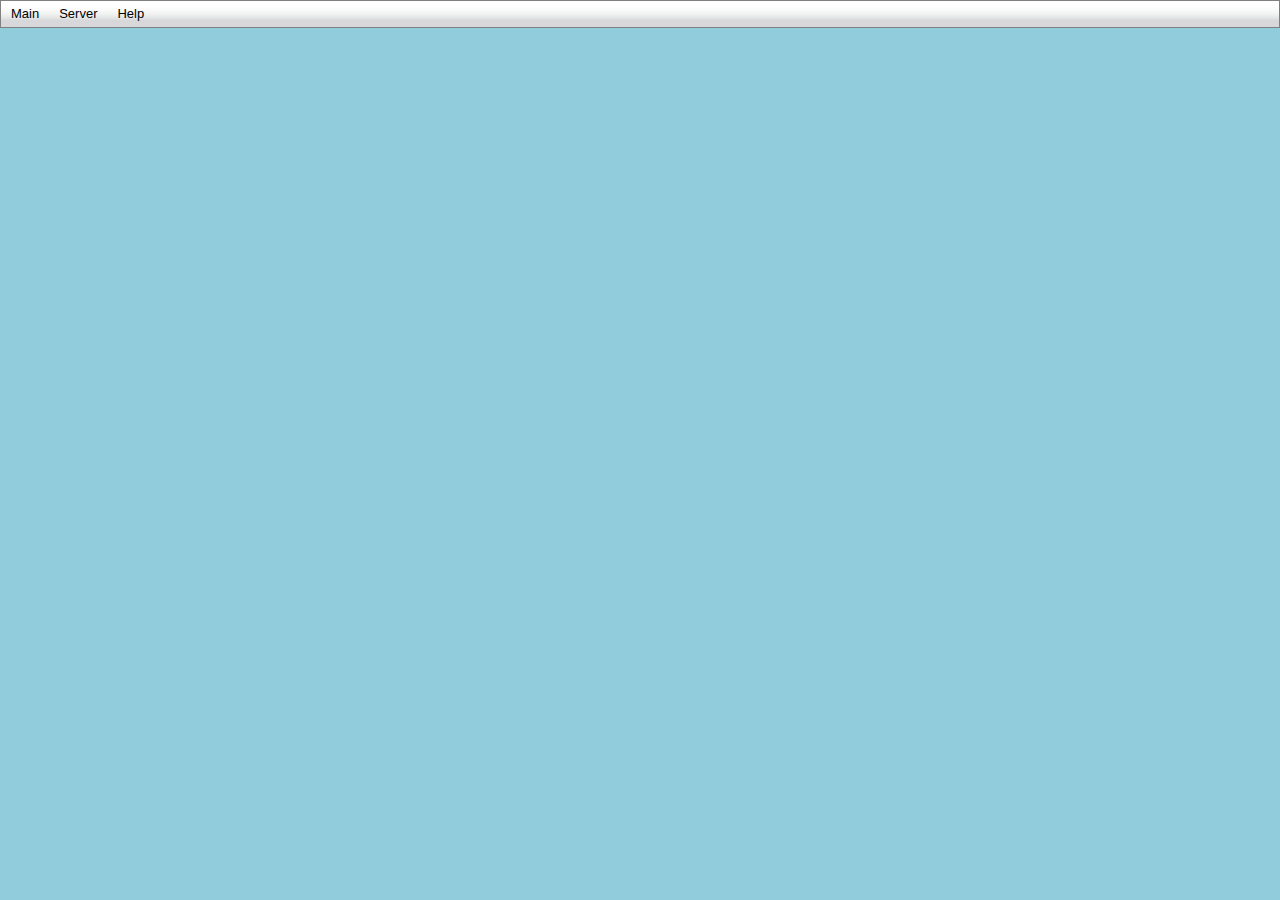
<file: branches/google_code_changes/index.html>
<!DOCTYPE HTML PUBLIC "-//W3C//DTD HTML 4.01//EN" "http://www.w3.org/TR/html4/strict.dtd">
<html>
<head>
	<meta http-equiv="content-type" content="text/html; charset=iso-8859-1">
	<meta http-equiv="cache-control" content="no-cache">
	<meta http-equiv="pragma" content="no-cache">
	<meta name="googlebot" content="noarchive">
	<meta name="robots" content="none">
	<meta name="author" content="Jeff Genovy (jgen)">
	<meta name="version" content="0.1">
	<meta name="description" content="A remote interface for Urban Terror 4.1 servers">
	<title>Remote Interface</title>
<!--
  Remote Interface (for Urban Terror)
  Author: Jeff Genovy (jgen)
  Date: August 2009
  [BSD Licensed]

 This interface makes use of Yahoo's User Interface Library (YUI),
 available under a BSD license from:
 http://developer.yahoo.com/yui/
-->

<!-- Individual YUI CSS files --> 
<link rel="stylesheet" type="text/css" href="resource/reset/reset_base.css">
<link rel="stylesheet" type="text/css" href="resource/skins/sam/skin.css">

<!-- All the required YUI libraries rolled into one file -->
<script type="text/javascript" src="resource/js/YUI_library_combo.js"></script> 


<!-- IP Address conversion routines by jgen -->
<script type="text/javascript" src="resource/js/ip.js"></script>


<style type="text/css">
	html	{ background-color: #90CCDB; }
	body	{ margin:0; padding:0; }
	
	form { padding:0.3em; }
	
	form label {
		display:block;
		float:left;
		width:35%;
		clear:left;
	}
	fieldset,
	fieldset div {
		margin: 0.3em;
		padding: 0.5em;
		font-size:100%;
		border: 2px groove #ccc;
	}
	fieldset legend {
		padding-left: 5px;
		padding-right: 5px;
		padding-bottom:0;
		padding-top:0;
	}
	form fieldset legend.config {
		font-size: 107%;
		margin: 0.3em;
	}
	form fieldset input {
		margin: 2px;
	}


	p.error_small {
		font-size:85%; margin-left:2em;
	}
	p.error_title {
		/* OrangeRed, bold */
		font-size:107%; font-weight:bold; color:#FF4500; padding:1em; margin-bottom:1.5em;
	}
	p.about_title {
		font-size:114%; font-weight:bold; font-family:Courier; color:#000000;
	}
	p.about_version {
		font-size:85%; font-family:Courier; margin-left:2em;
	}
	p.status_ok {
		/* Green */
		font-size:107%; margin-top:1em; text-align:center; color:#009900;
	}
	p.status_err {
		/* OrangeRed  */
		font-size:107%; margin-top:1em; text-align:center; color:#FF4500;
	}
	table.server_info { border-style: none; border: 0px; width: 350px; text-align: left; padding: 0px; }
	table.server_info td { border: 0px; padding: 0.5em; }
	table.server_info td.name { font-weight: bold; }

	div.search_pager {
		margin-top: 0 !important;
		margin-left: 5px !important;
		margin-bottom: 5px;
		font-size: 100%;
	}
	div.search_pager select {
		font-size: 85%;
	}
	
	#mainmenubar {
		font-size: 100%;
	}
</style>

<script type="text/javascript">
<!--

// Array Remove - By John Resig (MIT Licensed)
Array.prototype.remove = function(from, to) {
  var rest = this.slice((to || from) + 1 || this.length);
  this.length = from < 0 ? this.length + from : from;
  return this.push.apply(this, rest);
};

/* Remote Interface for Urban Terror by jgen */

YAHOO.namespace("remoteInterface");

var ri = YAHOO.remoteInterface;

ri.search_panels = new Array();

ri.init = function() {


var sUrlBase = 'interface.php';

var bColorizeNames = false;
var bConvertDuration = true;
var bHideIds = true;
var bHideNumericIps = true;


var aItemData = [
	{
		text: "Main",
		submenu: {
			id: "mainmenuitem",
			itemdata: [
				{ text: "Status", id: "mainstatus", selected: true },
				{ 
					text: "Configure",
					id: "configuremenuitem",
					submenu: {
						id: "configmenu",
						itemdata: [
							{ text: "RCON password", id: 'serverpassword' },
							{ text: "Server Setup", id: 'serverconfig' },
							{ text: "Database Setup", id: 'databaseconfig' }
						]
					}
				},
				{ text: "Options", id: "options" }
			]
		}
	},
	{
		text: "Server",
		submenu: {
			id: "servermenuitem",
			itemdata: [
				{ text: "Current Players", id: "currentplayers", helptext: "Alt + C", selected: true },
				[
					{ text: "Search by Name", id: 'searchname', helptext:"Alt + Z" },
					{ text: "Search by IP", id: 'searchip', helptext:"Alt + X" }
				]
			]
		}
	},
	{
		text: "Help",
		submenu: {
		id: "helpmenuitem",
			itemdata: [
				{ text: "Help", id: "help_reference" },
				{ text: "About", id: "about" }
			]
		}
	}
];

	var oMainMenu = new YAHOO.widget.MenuBar("mainmenubar", { position: "static", lazyload: false, itemdata: aItemData });
	oMainMenu.render(document.body);

	
	
	// Generic 'Alert' Dialog
	var alert_panel = new YAHOO.widget.SimpleDialog('alert', {
		fixedcenter: true,
		visible: false,
		modal: true,
		width: '300px',
		constraintoviewport: true, 
		icon: YAHOO.widget.SimpleDialog.ICON_WARN,
	//	keylisteners: esckey,
		buttons: [
			{ text: 'OK', handler: function() { alert_panel.hide();	}, isDefault: true }
		]
	});
	alert_panel.setHeader('Alert');
	alert_panel.setBody('...');
	alert_panel.render(document.body);

	//Create a namepaced alert method
	ri.alert = function(str) {
		alert_panel.setBody(str);
		alert_panel.cfg.setProperty('icon', YAHOO.widget.SimpleDialog.ICON_WARN);
		alert_panel.bringToTop();
		alert_panel.show();
	};
	
	
	var oAboutPanel = new YAHOO.widget.Panel("about_info", {
			width:"350px",
			height:"150px",
			visible:false,
			draggable:true,
			dragOnly:true,
			close:true,
			underlay:"Shadow",
			fixedcenter:true,
			constraintoviewport:true,
			zIndex: 5
		} );
	oAboutPanel.render(document.body);

	var oHelpPanel = new YAHOO.widget.Panel("help_panel", {

			visible:false,
			draggable:true,
			dragOnly:true,
			close:true,
			underlay:"none",
			fixedcenter:true,
			constraintoviewport:true,
			zIndex: 5
		} );
	oHelpPanel.render(document.body);

	
	var oOptionsPanel = new YAHOO.widget.Dialog("options_panel", {
			width:'325px',
			height:'230px',
			visible:false,
			draggable:true,
			dragOnly:true,
			close:true,
			underlay:"none",
			fixedcenter:true,
			constraintoviewport:true,
			zIndex: 3,
			buttons: [ { text: "Close", handler: function(o){ this.hide(); } } ]
		} );
	oOptionsPanel.render(document.body);
	
	
	
	var fSearchRedrawTables = function() {
		for (var i =0; i < ri.search_panels.length; i++) {
			if (ri.search_panels[i].oSearchTable) {
				ri.search_panels[i].oSearchTable.render();
			}
		}
	};

	var fColorNames = function(o) {
		if (this) {
			bColorizeNames = !bColorizeNames;
			fSearchRedrawTables();
		}
	};
	var fConvertDuration = function(o) {
		if (this) {
			bConvertDuration = !bConvertDuration;
			fSearchRedrawTables();
		}
	};
	var fShowIds = function(o) {
		if (this) {
			bHideIds = !bHideIds;

			for (var i=0; i < ri.search_panels.length; i++) {
				if (ri.search_panels[i].oSearchTable) {
					var column1 = ri.search_panels[i].oSearchTable.getColumn('player_ids');
					var column2 = ri.search_panels[i].oSearchTable.getColumn('player_id');
					
					if (column1) {
						if (bHideIds) {
							ri.search_panels[i].oSearchTable.hideColumn(column1);
						} else {
							ri.search_panels[i].oSearchTable.showColumn(column1);
						}
					}
					if (column2) {
						if (bHideIds) {
							ri.search_panels[i].oSearchTable.hideColumn(column2);
						} else {
							ri.search_panels[i].oSearchTable.showColumn(column2);
						}
					}
				}
			}
			
			for (var k=0; k < aSearchIpTableColums.length; k++) {
				if (aSearchIpTableColums[k].key == 'player_ids') {
					aSearchIpTableColums[k].hidden = bHideIds;
				}
			}

			for (var k=0; k < aSearchNameTableColums.length; k++) {
				if (aSearchNameTableColums[k].key == 'player_id') {
					aSearchNameTableColums[k].hidden = bHideIds;
				}
			}

			fSearchRedrawTables();
		}
	};
	var fShowNumericIps = function(o) {
		if (this) {
			bHideNumericIps = !bHideNumericIps;
			
			for (var i=0; i < ri.search_panels.length; i++) {
				if (ri.search_panels[i].oSearchTable) {
					var column1 = ri.search_panels[i].oSearchTable.getColumn('ip');
					
					if (column1) {
						if (bHideNumericIps) {
							ri.search_panels[i].oSearchTable.hideColumn(column1);
						} else {
							ri.search_panels[i].oSearchTable.showColumn(column1);
						}
					}
				}
			}
			
			for (var k=0; k < aSearchIpTableColums.length; k++) {
				if (aSearchIpTableColums[k].key == 'ip') {
					aSearchIpTableColums[k].hidden = bHideNumericIps;
				}
			}
			
			fSearchRedrawTables();
		}
	};
	
	
	var oStatusPanel = new YAHOO.widget.Panel("status_panel", {
			width:"430px",
			visible:false,
			draggable:true,
			dragOnly:true,
			close:true,
			underlay:"shadow",
			constraintoviewport:true,
			zIndex: 2
		} );
	oStatusPanel.setHeader("Status");
	oStatusPanel.setBody("This panel contains information on the backend and the server.<br><br><div id='status_tabs'><\/div>");
	oStatusPanel.setFooter("<div id='status_refresh'><\/div>");
	oStatusPanel.render(document.body);

	var oTabView = new YAHOO.widget.TabView();
	oTabView.addTab( new YAHOO.widget.Tab({ label: 'Backend', content: '<div id="status_backend_tab"><\/div>', active: true }) );
	//oTabView.addTab( new YAHOO.widget.Tab({ label: 'Log Files', content: '<div id="backend_log_tab"><\/div>' }) );
	oTabView.addTab( new YAHOO.widget.Tab({ label: 'Server', content: '<div id="status_server_tab"><\/div>' }) );
	oTabView.appendTo("status_tabs");

	var fUpdateStatus = function() {
		var back_tab = document.getElementById('status_backend_tab');
		var serv_tab = document.getElementById('status_server_tab');
		var sQuery = sUrlBase + '?status';
		var tmp_str = '';
				
		var hdl_successful = function(o) {
			if (o.responseText !== undefined) {
				try { var status_data = YAHOO.lang.JSON.parse(o.responseText); }
				catch (e) { ri.alert('An error occured while parsing the reply from the server...'); }
				
				var status = parseInt(status_data.backend.backend_status, 10);
				var msg = '';
				
				if (status !== undefined) {
					switch (status) {
						case 2:
							msg = 'Backend reports OK status.';	break;
						case 1:
							msg = 'Backend reports last shutdown was unclean.';	break;
						case 0:
							msg = 'The backend is not running.'; break;
						case -1:
							msg = 'Backend error: Could not open a socket.'; break;
						case -2:
							msg = 'Backend error: Could not connect to external address.'; break;
						case -3:
							msg = 'Backend error: Could not send message to server.'; break;
						case -4:
							msg = 'Backend error: Error recieving data from server.'; break;
						case -5:
							msg = 'Backend reports that the Server did not respond - request timed out.'; break;
						case -6:
							msg = 'Backend error: Could not close the socket.'; break;
						case -10:
							msg = 'Backend reports: Bad rcon password.'; break;
						case -11:
							msg = 'Backend reports: The server did not recognize the command.'; break;
						case -12:
							msg = 'Backend reports: No rcon password set yet.'; break;
						case -13:
							msg = 'Backend reports: Server config is missing or incorrect.'; break;
						default:
							msg = 'Unknown status value.';
					}
					
					if (status > 1) {
						back_tab.innerHTML = "<p class='status_ok'>" + msg + "<\/p>";
					} else {
						back_tab.innerHTML = "<p class='status_err'>" + msg + "<\/p>";
					}
				}
				if (status_data.server !== undefined) {
					var name = status_data.server.name;
					var map = status_data.server.current_map;
					var pw = status_data.server.rcon_pw;

					var ip = long2ip(parseInt(status_data.server.ip, 10));
					var port = parseInt(status_data.server.port, 10);
					var t_delay = parseInt(status_data.server.timeout_delay, 10);
					var t_wait = parseInt(status_data.server.timeout_wait_delay, 10);
					var timeouts = parseInt(status_data.server.timeouts, 10);
					var timeout_last = parseInt(status_data.server.timeout_last, 10);
					var timeout_Date = new Date(timeout_last * 1000);

					var srv_pw = document.getElementById('srv_rcon_pw');
					if (srv_pw && srv_pw.value == '') { srv_pw.value = pw; }

					var srv_port = document.getElementById('srv_port');
					if (srv_port && srv_port.value == '') { srv_port.value = port; }

					var srv_t_delay = document.getElementById('srv_timeout');
					if (srv_t_delay && srv_t_delay.value == '') { srv_t_delay.value = t_delay; }

					var srv_t_wait = document.getElementById('srv_timeout_wait');
					if (srv_t_wait && srv_t_wait.value == '') { srv_t_wait.value = t_wait; }

					var srv_ip = document.getElementById('srv_ip_address');
					if (srv_ip && srv_ip.value == '') { srv_ip.value = ip; }


					tmp_str = "<table class='server_info'><tbody>";
					tmp_str += "<tr><td>Server Name<\/td><td class='name'>"+ name +"<\/td><\/tr>";
					tmp_str += "<tr><td>IP Address<\/td><td>"+ ip +"<\/td><\/tr>";
					tmp_str += "<tr><td>Port<\/td><td>"+ port +"<\/td><\/tr>";
					tmp_str += "<tr><td>Map<\/td><td>"+ map +"<\/td><\/tr>";
					tmp_str += "<tr><td>Last Timeout<\/td><td>"+ timeout_Date.toGMTString() +"<\/td><\/tr>";
					tmp_str += "<\/tbody><\/table>";

					serv_tab.innerHTML = tmp_str;

					return true;
				}
			}
			ri.alert('The server response was invalid.');
			return false;
		};
		
		var hdl_failure = function(o) {
			if (o.responseText !== undefined) {
				tmp_str = "<p class='error_title'>An error occured while communcating to the server<\/p>";
				tmp_str += "<p class='error_small'><u>Details:<\/u><br>";
				tmp_str += "Transaction id: "+ o.tId +"<br>HTTP status: "+ o.status +"<br>";
				tmp_str += "Status code message: "+ o.statusText +"<\/p>";
				back_tab.innerHTML = tmp_str;
			} else {
				ri.alert('The server response was invalid.');
			}
		};
		
		var status_callback = {
			success: hdl_successful,
			failure: hdl_failure,
			argument: null,
			timeout: 1500		
		};
		
		var request = YAHOO.util.Connect.asyncRequest('GET', sQuery, status_callback, null);
	};
	
	var oStatusRefresh = new YAHOO.widget.Button({ label:"Refresh", id:"statusupdate", container:"status_refresh" });
	oStatusRefresh.on("click", fUpdateStatus);
	
	
		
	// Generic 'Cancel' handler, simply hides the dialog box
	var handleGenericCancel = function(o) { this.cancel(); };

	
	var handleServerCfgApply = function() {
		var ans = confirm("Are you sure you want to change the server config?");
		if ( ans ) {
			this.submit();
		} else {
			this.cancel();
		}
	};
	var oServerCfgDlg = new YAHOO.widget.Dialog("server_config",
			{	width: "325px",
				fixedcenter: true,
				visible:false,
				draggable:true,
				dragOnly:true,
				close:true,
				underlay:"Shadow",
				zIndex: 3,
				constraintoviewport: true,
				buttons: [ { text: "Apply", handler: handleServerCfgApply }, { text: "Cancel", handler: handleGenericCancel, isDefault: true } ]
			} );
	oServerCfgDlg.validate = function() {
		var data = this.getData();
		if (data.ip == "" ) {
			alert("Please enter an IP address.");
		} else if (data.port == "") {
			alert("Please enter a Port number.");
		} else if (data.timeout_delay == "") {
			alert("Please enter a timeout delay.");
		} else if (data.timeout_wait == "") {
			alert("Please enter a time to wait between timeouts.");
		} else {
			return true;
		}
		return false;
	};
	oServerCfgDlg.callback.success = function(o) {
		ri.alert("Successfully updated the server config.");
		alert( YAHOO.lang.dump(o) );
	};
	oServerCfgDlg.callback.failure = function(o) {
		ri.alert("Failed to update the server config.");
		alert( YAHOO.lang.dump(o) );
	};
	oServerCfgDlg.render(document.body);


	var oServerRconPwDlg = new YAHOO.widget.Dialog("server_rcon_pw",
			{	width: "305px",
				fixedcenter: true,
				visible:false,
				draggable:true,
				dragOnly:true,
				close:true,
				underlay:"Shadow",
				zIndex: 3,
				constraintoviewport: true,
				buttons: [ { text: "Apply", handler:function(){this.submit();} }, { text: "Cancel", handler: handleGenericCancel, isDefault: true } ]
			} );
	oServerRconPwDlg.validate = function() {
		var data = this.getData();
		if (data.pw == "") {
			alert("Please enter a password.");
			return false;
		} else {
			return true;
		}
	};
	oServerRconPwDlg.callback.success = function(o) {
		ri.alert("Updated the rcon password.");
		alert( YAHOO.lang.dump(o) );
	};
	oServerRconPwDlg.callback.failure = function(o) {
		ri.alert("Failed to update the rcon password");
		alert( YAHOO.lang.dump(o) );
	};
	oServerRconPwDlg.render(document.body);

	
	var fSearchGarbageCollect = function() {
		for (var i =0; i < ri.search_panels.length; i++) {
			if (ri.search_panels[i] && ri.search_panels[i].cfg.config.visible.value == false) {
				if (ri.search_panels[i].oSearchTable) {
					ri.search_panels[i].oSearchTable.destroy();
				}
				ri.search_panels[i].destroy();
				ri.search_panels.remove(i);
				i--;
			}
		}
	};
	

	var fNewSearchPanel = function(o) {
		if (o && o.responseText !== undefined) {
		
			try { var search_data = YAHOO.lang.JSON.parse(o.responseText); }
			catch (e) { ri.alert('An error occured while parsing the reply from the server...'); }
		
			var id_name = "search_panel_" + o.tId;
			var id_table = "search_table_" + o.tId;
			var id_page = "search_paginator_" + o.tId;
		
			var temp = new YAHOO.widget.Panel( id_name, {
					visible:false,
					draggable:true,
					dragOnly:true,
					close:true,
					underlay:"Shadow",
					constraintoviewport:false,
					zIndex:1
				} );
			temp.setHeader("Search Results");
			temp.setBody("<div class='search_pager' id='"+ id_page +"'><\/div><div id='"+ id_table +"'><\/div>");
			temp.render( document.getElementById("search_results_container") );

			temp.oSearchPaginator = new YAHOO.widget.Paginator({
					containers: id_page,
					rowsPerPage:	15,
					rowsPerPageOptions : [10,15,25,30,40,50],
					alwaysVisible: false,
					template: '<b>{FirstPageLink} {PreviousPageLink}<\/b>{CurrentPageReport}<b>{NextPageLink} {LastPageLink}<\/b> {RowsPerPageDropdown}per page',
					firstPageLinkLabel: "<<",
					lastPageLinkLabel: ">>",
					nextPageLinkLabel: ">",
					previousPageLinkLabel: "<",
				});
			
			var oSearchNameTableConfigs = {
					sortedBy: { key:'player_id', dir: YAHOO.widget.DataTable.CLASS_ASC },
					selectionMode: 'single',
					paginator: temp.oSearchPaginator
			};
			var oSearchIpTableConfigs = {
					sortedBy: { key:'ip', dir: YAHOO.widget.DataTable.CLASS_ASC },
					selectionMode: 'single',
					paginator: temp.oSearchPaginator
			};
			
			temp.oSearchDataSource = new YAHOO.util.LocalDataSource( o.responseText );
			temp.oSearchDataSource.responseType = YAHOO.util.DataSource.TYPE_JSON;
			
			if (search_data.type == "name") {
				temp.oSearchDataSource.responseSchema = oSearchNameSchema;
				temp.oSearchTable = new YAHOO.widget.DataTable( id_table, aSearchNameTableColums, temp.oSearchDataSource, oSearchNameTableConfigs);
			} else if (search_data.type == "ip") {
				temp.oSearchDataSource.responseSchema = oSearchIpSchema;
				temp.oSearchTable = new YAHOO.widget.DataTable( id_table, aSearchIpTableColums, temp.oSearchDataSource, oSearchIpTableConfigs);
			} else {
				ri.alert('The server response is the wrong type.');
			}
				
			ri.search_panels.push(temp);
			temp.show();
		} else {
			ri.alert('The server response was invalid.');
		}
		fSearchGarbageCollect();
	};

	/* Variables used by the Search Panel Tables */
	var formatNameColors = function(elCell, oRecord, oColumn, oData) {
		var list = oData;
		if (bColorizeNames) {
			list = list.replace(/\^0/g, "<font color='#000000'>");
			list = list.replace(/\^1/g, "<font color='#FF0000'>");
			list = list.replace(/\^2/g, "<font color='#00FF00'>");
			list = list.replace(/\^3/g, "<font color='#FFFF00'>");
			list = list.replace(/\^4/g, "<font color='#0000FF'>");
			list = list.replace(/\^5/g, "<font color='#00FFFF'>");
			list = list.replace(/\^6/g, "<font color='#FF00FF'>");
			list = list.replace(/\^7/g, "<font color='#FFFFFF'>");
		}
		elCell.innerHTML = list;
	};
	var formatDuration = function(elCell, oRecord, oColumn, oData) {
		if (bConvertDuration) {
			if (oData > 86400) {
				var days = Math.floor(oData / 86400);
				var hr = Math.floor((oData % 86400) / 3600);
				var min = Math.floor((oData % 3600) / 60);
				var sec = oData % 60;
			
				elCell.innerHTML = days + ' d ' + hr + ' hr ' + min + ' min ' + sec + ' sec';
			} else if (oData > 3600) {
				var hr = Math.floor(oData / 3600);
				var min = Math.floor((oData % 3600) / 60);
				var sec = oData % 60;
			
				elCell.innerHTML = hr + ' hr ' + min + ' min ' + sec + ' sec';
			} else if (oData > 60) {
				var min = Math.floor(oData / 60);
				var sec = oData % 60;
				
				elCell.innerHTML = min + ' min ' + sec + ' sec';
			} else {
				elCell.innerHTML = oData + ' sec';
			}
		} else {
			elCell.innerHTML = oData;
		}
	};
	var formatList = function(elCell, oRecord, oColumn, oData) {
		if (oData) {
			var str = oData.toString();
			var list = str.split(',');
			str = '';
			for (var i=0; i < list.length; i++) {
				str = str + list[i] + ', ';
			}
			elCell.innerHTML = str.substring(0, str.length - 2);
		}
	};
	var aSearchNameTableColums = [
			{ key:"player_id", label:"ID", sortable:true, hidden:bHideIds },
			{ key:"name", label:"Name", formatter: formatNameColors },
			{ key:"ips", label:"IP Addresses", formatter: formatList },
			{ key:"guids", label:"GUIDs", formatter: formatList },
			{ key:"duration", label:"Duration", formatter: formatDuration, sortable:true }
		];
	var oSearchNameSchema = {
			resultsList: 'data',
			fields: [
				{key:'player_id', parser:'number'},
				{key:'name'},
				{key:'ips' },
				{key:'guids'},
				{key:'duration', parser:'number'}
			],
			metaFields: {
				rows: 'rows'
			}
		};
	var formatNameList = function(elCell, oRecord, oColumn, oData) {
		var list = oData.slice(1, oData.length - 1);
		if (bColorizeNames) {
			//list = '<span style="background-color: #AAAAAA;">' + list;
			list = list.replace(/\^0/g, "<font color='#000000'>");
			list = list.replace(/","/g, "<font color='#000000'>\",\"");
			list = list.replace(/"$/, "<font color='#000000'>\"");
			list = list.replace(/\^1/g, "<font color='#FF0000'>");
			list = list.replace(/\^2/g, "<font color='#00FF00'>");
			list = list.replace(/\^3/g, "<font color='#FFFF00'>");
			list = list.replace(/\^4/g, "<font color='#0000FF'>");
			list = list.replace(/\^5/g, "<font color='#00FFFF'>");
			list = list.replace(/\^6/g, "<font color='#FF00FF'>");
			list = list.replace(/\^7/g, "<font color='#FFFFFF'>");
			//list = list + '<\/span>';
		}
		elCell.innerHTML = list;
	};
	var aSearchIpTableColums = [
			{ key:"ip", label:"IP", sortable:true, hidden: bHideNumericIps },
			{ key:"ip_txt", label:"IP Address", sortable:true },
			{ key:"player_ids", label:"Player IDs", formatter: formatList, hidden: bHideIds },
			{ key:"player_names", label:"Player Names", formatter: formatNameList }
		];
	var oSearchIpSchema = {
			resultsList: 'data',
			fields: [
				{key:'ip', parser:'number'},
				{key:'ip_txt'},
				{key:'player_ids'},
				{key:'player_names'}
			],
			metaFields: {
				rows: 'rows'
			}
		};
	/* End of Search Panel Variables */
	
	
	

	var msgSearchError = function() {
		ri.alert("There was an error preforming the search.");
	};

	
	var handleSubmitName = function() { this.submit(); };
	var oSearchNameDlg = new YAHOO.widget.Dialog("search_name",
		{	width: "350px",
			visible: false,
			draggable: true,
			dragOnly: true,
			close: true,
			fixedcenter:true,
			underlay: "none",
			zIndex: 3,
			constraintoviewport: true,
			buttons: [ { text: "Search", handler: handleSubmitName, isDefault: true }, { text: "Close", handler: handleGenericCancel } ]
		} );
	oSearchNameDlg.validate = function() {
		var data = this.getData();
		if (data && data.name_text == "") {
			alert("Please enter some text to search for..");
			return false;
		} else {
			return true;
		}
	};
	oSearchNameDlg.callback.success = fNewSearchPanel;
	oSearchNameDlg.callback.failure = msgSearchError;
	oSearchNameDlg.render(document.body);



	var handleSubmitIp = function() { this.submit(); };
	var oSearchIpDlg = new YAHOO.widget.Dialog("search_ip",
		{	width: "275px",
			visible: false,
			draggable: true,
			dragOnly: true,
			close: true,
			fixedcenter:true,
			underlay: "none",
			zIndex: 3,
			constraintoviewport: true,
			buttons: [ { text:"Search", handler: handleSubmitIp }, { text:"Close", handler: handleGenericCancel, isDefault: true } ]
		} );
	oSearchIpDlg.validate = function() {
		var data = this.getData();
		if (data && data.ip_text == "") {
			alert("Please enter something to search for..");
			return false;
		} else {
			return true;
		}
	};
	oSearchIpDlg.callback.success = fNewSearchPanel;
	oSearchIpDlg.callback.failure = msgSearchError;
	oSearchIpDlg.render(document.body);


	var oCurrentPlayers = new YAHOO.widget.Panel("current_players", {
	/*		width:"700px",
			height:"400px", */
			visible:false,
			draggable:true,
			dragOnly:true,
			close:true,
			underlay:"none",
			fixedcenter:true,
			constraintoviewport:true,
			zIndex: -1
		} );
	oCurrentPlayers.setBody("<div id='player_table'><\/div>");
	oCurrentPlayers.render(document.body);
	
	var aPlayerTableColumns = [
		{ key:"slot_num", label:"Slot", formatter:"number", sortable:true },
		{ key:"score", label:"Score", formatter:"number", sortable:true },
		{ key:"ping", label:"Ping", formatter:"number", sortable:true },
		{ key:"name", label:"Player Name", formatter: formatNameColors },
		{ key:"ip", label:"IP Address" },
		{ key:"qport", label:"q Port", formatter:"number", sortable:true },
		{ key:"rate", label:"Rate", formatter:"number", sortable:true }
	];

	var oPlayerDataSource = new YAHOO.util.DataSource( sUrlBase + '?players' );
	oPlayerDataSource.responseType = YAHOO.util.DataSource.TYPE_JSON;
	oPlayerDataSource.responseSchema = {
		resultsList: 'data',
		fields: [
			{key:'slot_num', parser:'number'},
			{key:'score', parser:'number'},
			{key:'ping', parser:'number'},
			{key:'name'},
			{key:'ip', parser: long2ip },
			{key:'qport', parser:'number'},
			{key:'rate', parser:'number'}
		],
		metaFields: {
			rows: 'rows'
		}
	};

	var oPlayerTableConfigs = {
		sortedBy:{key:'slot_num',dir:'asc'},
		selectionMode: 'single'
	};
	
	var oPlayerTable = new YAHOO.widget.DataTable("player_table", aPlayerTableColumns, oPlayerDataSource, oPlayerTableConfigs);
	
	var PlayerDataCallback = {
		success: oPlayerTable.onDataReturnInitializeTable,
		failure: function() { alert("Error getting player list from database backend."); },
		scope: oPlayerTable
	};
	
	oPlayerDataSource.setInterval(3000, null, PlayerDataCallback);
	// If Possible: only poll backend if the playerlist panel is visible...


	YAHOO.util.Event.addListener("about", "click", oAboutPanel.show, oAboutPanel, true);
	YAHOO.util.Event.addListener("help_reference", "click", oHelpPanel.show, oHelpPanel, true);
	YAHOO.util.Event.addListener("options", "click", oOptionsPanel.show, oOptionsPanel, true);
	YAHOO.util.Event.addListener("serverpassword", "click", oServerRconPwDlg.show, oServerRconPwDlg, true);
	YAHOO.util.Event.addListener("currentplayers", "click", oCurrentPlayers.show, oCurrentPlayers, true);
	YAHOO.util.Event.addListener("mainstatus", "click", oStatusPanel.show, oStatusPanel, true);
	YAHOO.util.Event.addListener("serverconfig", "click", oServerCfgDlg.show, oServerCfgDlg, true);
	YAHOO.util.Event.addListener("searchname", "click", oSearchNameDlg.show, oSearchNameDlg, true);
	YAHOO.util.Event.addListener("searchip", "click", oSearchIpDlg.show, oSearchIpDlg, true);
	
	YAHOO.util.Event.addListener("colornames", "click", fColorNames);
	YAHOO.util.Event.addListener("convertduration", "click", fConvertDuration);
	YAHOO.util.Event.addListener("showplayerids", "click", fShowIds);
	YAHOO.util.Event.addListener("shownumericips", "click", fShowNumericIps);
	
	
	var key1 = new YAHOO.util.KeyListener(document, { alt:true, keys:90}, {fn:oSearchNameDlg.show, scope:oSearchNameDlg, correctScope:true});
	var key2 = new YAHOO.util.KeyListener(document, { alt:true, keys:88}, {fn:oSearchIpDlg.show, scope:oSearchIpDlg, correctScope:true});
	var key3 = new YAHOO.util.KeyListener(document, { alt:true, keys:67}, {fn:oCurrentPlayers.show, scope:oCurrentPlayers, correctScope:true});

	key1.enable();
	key2.enable();
	key3.enable();
};



/*	Initialize and render when the DOM is ready to be scripted.	*/
YAHOO.util.Event.onDOMReady( ri.init );

//-->
</script>
		

</head>

<body class="yui-skin-sam">

	<div id="about_info" title="About">
		<div class="hd">About Remote Interface</div>
		<div class="bd">
			<p class="about_title">Urban Terror 4.1 Remote Interface.</p><br>
			<p class="about_version">Version: 0.1 &nbsp;-&nbsp; July 2009</p>
			<p style="margin-left:2em;">Author: Jeff Genovy (jgen)</p>
		</div>
	</div>

	<div id="help_panel" title="Help">
		<div class="hd">Help</div>
		<div class="bd">
			<h3>Welcome to the Remote Interface</h3>
			<p>This web application is a front end to the RCON monitoring script.</p>
			<p>While it is still under development, most features available work fine.</p>
			<p>Please note:<br>
			You cannot change the rcon password or server configuration<br>
			Go ahead and try it, but the changes will not apply</p>
			<p>Wildcards are supported for all searches:</p>
			<p>
			<table border="0" cellpadding="4" style="margin-left:2em;">
				<tbody>
					<tr>
						<td><span style="color:#408080;font-weight:bold;font-family: Arial;font-size:16pt">*</span></td>
						<td>Matches any character, zero or more times</td>
					</tr>
					<tr>
						<td><span style="color:#408080;font-weight:bold;font-family: Arial;font-size:16pt">?</span></td>
						<td>Matches exactly one character</td>
					</tr>
				</tbody>
			</table>
			</p>
		</div>
	</div>
	
	<div id="options_panel" title="Options">
		<div class="hd">Options</div>
		<div class="bd">
			<fieldset id="option_container" class="option_buttons">
				<legend>Options</legend>
				<div>
					<input type="checkbox" id="colornames" value="colornames">
					<label for="colornames">Colorize Names</label><br>
					<input type="checkbox" id="convertduration" value="convertduration">
					<label for="convertduration">Convert Duration</label><br>
				</div>
				<div>
					<input type="checkbox" id="showplayerids" value="showplayerids">
					<label for="showplayerids">Show Player IDs</label><br>
					<input type="checkbox" id="shownumericips" value="shownumericips">
					<label for="shownumericips">Show Numeric IPs</label>
				</div>
			</fieldset>
		</div>
	</div>
	
	<div id="current_players" title="Current Players">
		<div class="hd">Current Players</div>
		<div class="bd">
		</div>
	</div>
	
	<div id="server_rcon_pw" title="Server RCON Password">
		<div class="hd">Server RCON Password</div>
		<div class="bd">
			<form id="srv_rcon_password" method="POST" action="interface.php">
				<input type="hidden" name="server_pw">
				<label for="srv_rcon_pw">RCON Password:</label><input type="text" maxlength="32" size="20" name="pw" id="srv_rcon_pw" alt="Server Rcon Password" title="Server Rcon Password"><br>
			</form>
		</div>
	</div>
	
	<div id="server_config">
		<div class="hd">Configure Server Settings</div>
		<div class="bd">
			<form id="srv_config" method="POST" action="interface.php" class="config">
				<fieldset>
					<legend class="config">Server Address</legend>
					<input type="hidden" name="server_config">
					<label for="srv_ip_address">IP:</label><input type="text" maxlength="18" size="18" name="ip" id="srv_ip_address" alt="Server IP Address" title="Server IP Address"><br>
					<label for="srv_port">Port:</label><input type="text" name="port" maxlength="8" size="10" id="srv_port" alt="Server Port - Default is 27960" title="Server Port - Default is 27960">
				</fieldset>
				<fieldset>
					<legend class="config">Timeout Configuration</legend>
					<label for="srv_timeout">Delay time:</label><input type="text" name="timeout_delay" maxlength="4" size="5" id="srv_timeout" alt="How long to wait for a response from the server" title="How long to wait for a response from the server"><br>
					<label for="srv_timeout_wait">Wait time:</label><input type="text" name="timeout_wait" maxlength="4" size="5" id="srv_timeout_wait" alt="How long to wait after a timeout occurs" title="How long to wait after a timeout occurs"><br>
				</fieldset>
			</form>
		</div>	
	</div>
	
	<div id="search_name" title="Search by Name">
		<div class="hd">Search By Name</div>
		<div class="bd">
			<form id="search_by_name" method="POST" action="interface.php">
				<input type="hidden" name="search_name">
				<label for="search_name_text">Player Name:</label><input type="text" maxlength="32" size="28" name="name_text" id="search_name_text" alt="Player name" title="Player name"> 
			</form>
		</div>
	</div>

	<div id="search_ip" title="Search by IP">
		<div class="hd">Search By IP</div>
		<div class="bd">
			<form id="search_by_ip" method="POST" action="interface.php">
				<input type="hidden" name="search_ip">
				<label for="search_ip_text">IP Address:</label><input type="text" maxlength="18" size="18" name="ip_text" id="search_ip_text" alt="Player IP Address" title="Player IP Address">
			</form>
		</div>
	</div>

	<div id="search_results_container"></div>

</body>
</html>
</file>
<file: branches/google_code_changes/resource/skins/sam/skin.css>
.yui-skin-sam .yui-ac{position:relative;font-family:arial;font-size:100%;}.yui-skin-sam .yui-ac-input{position:absolute;width:100%;}.yui-skin-sam .yui-ac-container{position:absolute;top:1.6em;width:100%;}.yui-skin-sam .yui-ac-content{position:absolute;width:100%;border:1px solid #808080;background:#fff;overflow:hidden;z-index:9050;}.yui-skin-sam .yui-ac-shadow{position:absolute;margin:.3em;width:100%;background:#000;-moz-opacity:.10;opacity:.10;filter:alpha(opacity=10);z-index:9049;}.yui-skin-sam .yui-ac iframe{opacity:0;filter:alpha(opacity=0);padding-right:.3em;padding-bottom:.3em;}.yui-skin-sam .yui-ac-content ul{margin:0;padding:0;width:100%;}.yui-skin-sam .yui-ac-content li{margin:0;padding:2px 5px;cursor:default;white-space:nowrap;list-style:none;zoom:1;}.yui-skin-sam .yui-ac-content li.yui-ac-prehighlight{background:#B3D4FF;}.yui-skin-sam .yui-ac-content li.yui-ac-highlight{background:#426FD9;color:#FFF;}
.yui-button{display:-moz-inline-box;display:inline-block;vertical-align:text-bottom;}.yui-button .first-child{display:block;*display:inline-block;}.yui-button button,.yui-button a{display:block;*display:inline-block;border:none;margin:0;}.yui-button button{background-color:transparent;*overflow:visible;cursor:pointer;}.yui-button a{text-decoration:none;}.yui-skin-sam .yui-button{border-width:1px 0;border-style:solid;border-color:#808080;background:url(sprite.png) repeat-x 0 0;margin:auto .25em;}.yui-skin-sam .yui-button .first-child{border-width:0 1px;border-style:solid;border-color:#808080;margin:0 -1px;_margin:0;}.yui-skin-sam .yui-button button,.yui-skin-sam .yui-button a{padding:0 10px;font-size:93%;line-height:2;*line-height:1.7;min-height:2em;*min-height:auto;color:#000;}.yui-skin-sam .yui-button a{*line-height:1.875;*padding-bottom:1px;}.yui-skin-sam .yui-split-button button,.yui-skin-sam .yui-menu-button button{padding-right:20px;background-position:right center;background-repeat:no-repeat;}.yui-skin-sam .yui-menu-button button{background-image:url(menu-button-arrow.png);}.yui-skin-sam .yui-split-button button{background-image:url(split-button-arrow.png);}.yui-skin-sam .yui-button-focus{border-color:#7D98B8;background-position:0 -1300px;}.yui-skin-sam .yui-button-focus .first-child{border-color:#7D98B8;}.yui-skin-sam .yui-button-focus button,.yui-skin-sam .yui-button-focus a{color:#000;}.yui-skin-sam .yui-split-button-focus button{background-image:url(split-button-arrow-focus.png);}.yui-skin-sam .yui-button-hover{border-color:#7D98B8;background-position:0 -1300px;}.yui-skin-sam .yui-button-hover .first-child{border-color:#7D98B8;}.yui-skin-sam .yui-button-hover button,.yui-skin-sam .yui-button-hover a{color:#000;}.yui-skin-sam .yui-split-button-hover button{background-image:url(split-button-arrow-hover.png);}.yui-skin-sam .yui-button-active{border-color:#7D98B8;background-position:0 -1700px;}.yui-skin-sam .yui-button-active .first-child{border-color:#7D98B8;}.yui-skin-sam .yui-button-active button,.yui-skin-sam .yui-button-active a{color:#000;}.yui-skin-sam .yui-split-button-activeoption{border-color:#808080;background-position:0 0;}.yui-skin-sam .yui-split-button-activeoption .first-child{border-color:#808080;}.yui-skin-sam .yui-split-button-activeoption button{background-image:url(split-button-arrow-active.png);}.yui-skin-sam .yui-radio-button-checked,.yui-skin-sam .yui-checkbox-button-checked{border-color:#304369;background-position:0 -1400px;}.yui-skin-sam .yui-radio-button-checked .first-child,.yui-skin-sam .yui-checkbox-button-checked .first-child{border-color:#304369;}.yui-skin-sam .yui-radio-button-checked button,.yui-skin-sam .yui-checkbox-button-checked button{color:#fff;}.yui-skin-sam .yui-button-disabled{border-color:#ccc;background-position:0 -1500px;}.yui-skin-sam .yui-button-disabled .first-child{border-color:#ccc;}.yui-skin-sam .yui-button-disabled button,.yui-skin-sam .yui-button-disabled a{color:#A6A6A6;cursor:default;}.yui-skin-sam .yui-menu-button-disabled button{background-image:url(menu-button-arrow-disabled.png);}.yui-skin-sam .yui-split-button-disabled button{background-image:url(split-button-arrow-disabled.png);}
.yui-calcontainer{position:relative;float:left;_overflow:hidden;}.yui-calcontainer iframe{position:absolute;border:none;margin:0;padding:0;z-index:0;width:100%;height:100%;left:0;top:0;}.yui-calcontainer iframe.fixedsize{width:50em;height:50em;top:-1px;left:-1px;}.yui-calcontainer.multi .groupcal{z-index:1;float:left;position:relative;}.yui-calcontainer .title{position:relative;z-index:1;}.yui-calcontainer .close-icon{position:absolute;z-index:1;text-indent:-10000em;overflow:hidden;}.yui-calendar{position:relative;}.yui-calendar .calnavleft{position:absolute;z-index:1;text-indent:-10000em;overflow:hidden;}.yui-calendar .calnavright{position:absolute;z-index:1;text-indent:-10000em;overflow:hidden;}.yui-calendar .calheader{position:relative;width:100%;text-align:center;}.yui-calcontainer .yui-cal-nav-mask{position:absolute;z-index:2;margin:0;padding:0;width:100%;height:100%;_width:0;_height:0;left:0;top:0;display:none;}.yui-calcontainer .yui-cal-nav{position:absolute;z-index:3;top:0;display:none;}.yui-calcontainer .yui-cal-nav .yui-cal-nav-btn{display:-moz-inline-box;display:inline-block;}.yui-calcontainer .yui-cal-nav .yui-cal-nav-btn button{display:block;*display:inline-block;*overflow:visible;border:none;background-color:transparent;cursor:pointer;}.yui-calendar .calbody a:hover{background:inherit;}p#clear{clear:left;padding-top:10px;}.yui-skin-sam .yui-calcontainer{background-color:#f2f2f2;border:1px solid #808080;padding:10px;}.yui-skin-sam .yui-calcontainer.multi{padding:0 5px 0 5px;}.yui-skin-sam .yui-calcontainer.multi .groupcal{background-color:transparent;border:none;padding:10px 5px 10px 5px;margin:0;}.yui-skin-sam .yui-calcontainer .title{background:url(sprite.png) repeat-x 0 0;border-bottom:1px solid #ccc;font:100% sans-serif;color:#000;font-weight:bold;height:auto;padding:.4em;margin:0 -10px 10px -10px;top:0;left:0;text-align:left;}.yui-skin-sam .yui-calcontainer.multi .title{margin:0 -5px 0 -5px;}.yui-skin-sam .yui-calcontainer.withtitle{padding-top:0;}.yui-skin-sam .yui-calcontainer .calclose{background:url(sprite.png) no-repeat 0 -300px;width:25px;height:15px;top:.4em;right:.4em;cursor:pointer;}.yui-skin-sam .yui-calendar{border-spacing:0;border-collapse:collapse;font:100% sans-serif;text-align:center;margin:0;}.yui-skin-sam .yui-calendar .calhead{background:transparent;border:none;vertical-align:middle;padding:0;}.yui-skin-sam .yui-calendar .calheader{background:transparent;font-weight:bold;padding:0 0 .6em 0;text-align:center;}.yui-skin-sam .yui-calendar .calheader img{border:none;}.yui-skin-sam .yui-calendar .calnavleft{background:url(sprite.png) no-repeat 0 -450px;width:25px;height:15px;top:0;bottom:0;left:-10px;margin-left:.4em;cursor:pointer;}.yui-skin-sam .yui-calendar .calnavright{background:url(sprite.png) no-repeat 0 -500px;width:25px;height:15px;top:0;bottom:0;right:-10px;margin-right:.4em;cursor:pointer;}.yui-skin-sam .yui-calendar .calweekdayrow{height:2em;}.yui-skin-sam .yui-calendar .calweekdayrow th{padding:0;border:none;}.yui-skin-sam .yui-calendar .calweekdaycell{color:#000;font-weight:bold;text-align:center;width:2em;}.yui-skin-sam .yui-calendar .calfoot{background-color:#f2f2f2;}.yui-skin-sam .yui-calendar .calrowhead,.yui-skin-sam .yui-calendar .calrowfoot{color:#a6a6a6;font-size:85%;font-style:normal;font-weight:normal;border:none;}.yui-skin-sam .yui-calendar .calrowhead{text-align:right;padding:0 2px 0 0;}.yui-skin-sam .yui-calendar .calrowfoot{text-align:left;padding:0 0 0 2px;}.yui-skin-sam .yui-calendar td.calcell{border:1px solid #ccc;background:#fff;padding:1px;height:1.6em;line-height:1.6em;text-align:center;white-space:nowrap;}.yui-skin-sam .yui-calendar td.calcell a{color:#06c;display:block;height:100%;text-decoration:none;}.yui-skin-sam .yui-calendar td.calcell.today{background-color:#000;}.yui-skin-sam .yui-calendar td.calcell.today a{background-color:#fff;}.yui-skin-sam .yui-calendar td.calcell.oom{background-color:#ccc;color:#a6a6a6;cursor:default;}.yui-skin-sam .yui-calendar td.calcell.selected{background-color:#fff;color:#000;}.yui-skin-sam .yui-calendar td.calcell.selected a{background-color:#b3d4ff;color:#000;}.yui-skin-sam .yui-calendar td.calcell.calcellhover{background-color:#426fd9;color:#fff;cursor:pointer;}.yui-skin-sam .yui-calendar td.calcell.calcellhover a{background-color:#426fd9;color:#fff;}.yui-skin-sam .yui-calendar td.calcell.previous{color:#e0e0e0;}.yui-skin-sam .yui-calendar td.calcell.restricted{text-decoration:line-through;}.yui-skin-sam .yui-calendar td.calcell.highlight1{background-color:#cf9;}.yui-skin-sam .yui-calendar td.calcell.highlight2{background-color:#9cf;}.yui-skin-sam .yui-calendar td.calcell.highlight3{background-color:#fcc;}.yui-skin-sam .yui-calendar td.calcell.highlight4{background-color:#cf9;}.yui-skin-sam .yui-calendar a.calnav{border:1px solid #f2f2f2;padding:0 4px;text-decoration:none;color:#000;zoom:1;}.yui-skin-sam .yui-calendar a.calnav:hover{background:url(sprite.png) repeat-x 0 0;border-color:#A0A0A0;cursor:pointer;}.yui-skin-sam .yui-calcontainer .yui-cal-nav-mask{background-color:#000;opacity:.25;filter:alpha(opacity=25);}.yui-skin-sam .yui-calcontainer .yui-cal-nav{font-family:arial,helvetica,clean,sans-serif;font-size:93%;border:1px solid #808080;left:50%;margin-left:-7em;width:14em;padding:0;top:2.5em;background-color:#f2f2f2;}.yui-skin-sam .yui-calcontainer.withtitle .yui-cal-nav{top:4.5em;}.yui-skin-sam .yui-calcontainer.multi .yui-cal-nav{width:16em;margin-left:-8em;}.yui-skin-sam .yui-calcontainer .yui-cal-nav-y,.yui-skin-sam .yui-calcontainer .yui-cal-nav-m,.yui-skin-sam .yui-calcontainer .yui-cal-nav-b{padding:5px 10px 5px 10px;}.yui-skin-sam .yui-calcontainer .yui-cal-nav-b{text-align:center;}.yui-skin-sam .yui-calcontainer .yui-cal-nav-e{margin-top:5px;padding:5px;background-color:#EDF5FF;border-top:1px solid black;display:none;}.yui-skin-sam .yui-calcontainer .yui-cal-nav label{display:block;font-weight:bold;}
.yui-skin-sam .yui-calcontainer .yui-cal-nav-mc{width:100%;_width:auto;}.yui-skin-sam .yui-calcontainer .yui-cal-nav-y input.yui-invalid{background-color:#FFEE69;border:1px solid #000;}.yui-skin-sam .yui-calcontainer .yui-cal-nav-yc{width:4em;}.yui-skin-sam .yui-calcontainer .yui-cal-nav .yui-cal-nav-btn{border:1px solid #808080;background:url(sprite.png) repeat-x 0 0;background-color:#ccc;margin:auto .15em;}.yui-skin-sam .yui-calcontainer .yui-cal-nav .yui-cal-nav-btn button{padding:0 8px;font-size:93%;line-height:2;*line-height:1.7;min-height:2em;*min-height:auto;color:#000;}.yui-skin-sam .yui-calcontainer .yui-cal-nav .yui-cal-nav-btn.yui-default{border:1px solid #304369;background-color:#426fd9;background:url(sprite.png) repeat-x 0 -1400px;}.yui-skin-sam .yui-calcontainer .yui-cal-nav .yui-cal-nav-btn.yui-default button{color:#fff;}
.yui-carousel{visibility:hidden;overflow:hidden;position:relative;text-align:left;zoom:1;}.yui-carousel.yui-carousel-visible{visibility:visible;}.yui-carousel-content{overflow:hidden;position:relative;}.yui-carousel-element{margin:5px 0;overflow:hidden;padding:0;position:relative;width:32000px;z-index:1;}.yui-carousel-vertical .yui-carousel-element{margin:0 5px;}.yui-carousel-element li{border:1px solid #ccc;float:left;list-style:none;margin:1px;overflow:hidden;padding:0;text-align:center;*float:none;*display:inline-block;*zoom:1;*display:inline;}.yui-carousel .yui-carousel-item-selected{border:1px dashed #000;margin:1px;}.yui-carousel-vertical{height:32000px;margin:0 5px;width:auto;}.yui-carousel-vertical .yui-carousel-element li{display:block;float:none;}.yui-log .carousel{background:#f2e886;}.yui-carousel-nav{zoom:1;}.yui-carousel-nav:after{clear:both;content:"";display:block;}.yui-carousel-button-focus{outline:1px dotted #000;}.yui-carousel-min-width .yui-carousel-content{margin:0 auto;}.yui-skin-sam .yui-carousel,.yui-skin-sam .yui-carousel-vertical{border:1px solid #808080;}.yui-skin-sam .yui-carousel-nav{background:url(sprite.png) repeat-x 0 0;padding:3px;text-align:right;}.yui-skin-sam .yui-carousel-button{background:url(sprite.png) no-repeat 0 -600px;float:right;height:19px;margin:5px;overflow:hidden;width:40px;}.yui-skin-sam .yui-carousel-vertical .yui-carousel-button{background-position:0 -800px;}.yui-skin-sam .yui-carousel-button-disabled{background-position:0 -2000px;}.yui-skin-sam .yui-carousel-vertical .yui-carousel-button-disabled{background-position:0 -2100px;}.yui-skin-sam .yui-carousel-button input,.yui-skin-sam .yui-carousel-button button{background-color:transparent;border:0;cursor:pointer;display:block;height:44px;margin:-2px 0 0 -2px;padding:0 0 0 50px;}.yui-skin-sam span.yui-carousel-first-button{background-position:0 -550px;margin-left:-100px;margin-right:50px;*margin:5px 5px 5px -90px;}.yui-skin-sam .yui-carousel-vertical span.yui-carousel-first-button{background-position:0 -750px;}.yui-skin-sam span.yui-carousel-first-button-disabled{background-position:0 -1950px;}.yui-skin-sam .yui-carousel-vertical span.yui-carousel-first-button-disabled{background-position:0 -2050px;}.yui-skin-sam .yui-carousel-nav ul{float:right;height:19px;margin:0;margin-left:-220px;margin-right:100px;*margin-left:-160px;*margin-right:0;padding:0;}.yui-skin-sam .yui-carousel-min-width .yui-carousel-nav ul{*margin-left:-170px;}.yui-skin-sam .yui-carousel-nav select{position:relative;*right:50px;top:4px;}.yui-skin-sam .yui-carousel-vertical .yui-carousel-nav ul,.yui-skin-sam .yui-carousel-vertical .yui-carousel-nav select{float:none;margin:0;*zoom:1;}.yui-skin-sam .yui-carousel-nav ul li{background:url(sprite.png) no-repeat 0 -650px;cursor:pointer;float:left;height:9px;list-style:none;margin:10px 0 0 5px;overflow:hidden;padding:0;width:9px;}.yui-skin-sam .yui-carousel-nav ul:after{clear:both;content:"";display:block;}.yui-skin-sam .yui-carousel-nav ul li a{left:-10000px;position:absolute;}.yui-skin-sam .yui-carousel-nav ul li.yui-carousel-nav-page-focus{outline:1px dotted #000;}.yui-skin-sam .yui-carousel-nav ul li.yui-carousel-nav-page-selected{background-position:0 -700px;}.yui-skin-sam .yui-carousel-item-loading{background:url(ajax-loader.gif) no-repeat 50% 50%;position:relative;text-indent:-150px;}
.yui-picker-panel{background:#e3e3e3;border-color:#888;}.yui-picker-panel .hd{background-color:#ccc;font-size:100%;line-height:100%;border:1px solid #e3e3e3;font-weight:bold;overflow:hidden;padding:6px;color:#000;}.yui-picker-panel .bd{background:#e8e8e8;margin:1px;height:200px;}.yui-picker-panel .ft{background:#e8e8e8;margin:1px;padding:1px;}.yui-picker{position:relative;}.yui-picker-hue-thumb{cursor:default;width:18px;height:18px;top:-8px;left:-2px;z-index:9;position:absolute;}.yui-picker-hue-bg{-moz-outline:none;outline:0 none;position:absolute;left:200px;height:183px;width:14px;background:url(hue_bg.png) no-repeat;top:4px;}.yui-picker-bg{-moz-outline:none;outline:0 none;position:absolute;top:4px;left:4px;height:182px;width:182px;background-color:#F00;background-image:url(picker_mask.png);}*html .yui-picker-bg{background-image:none;filter:progid:DXImageTransform.Microsoft.AlphaImageLoader(src='../../build/colorpicker/assets/picker_mask.png',sizingMethod='scale');}.yui-picker-mask{position:absolute;z-index:1;top:0;left:0;}.yui-picker-thumb{cursor:default;width:11px;height:11px;z-index:9;position:absolute;top:-4px;left:-4px;}.yui-picker-swatch{position:absolute;left:240px;top:4px;height:60px;width:55px;border:1px solid #888;}.yui-picker-websafe-swatch{position:absolute;left:304px;top:4px;height:24px;width:24px;border:1px solid #888;}.yui-picker-controls{position:absolute;top:72px;left:226px;font:1em monospace;}.yui-picker-controls .hd{background:transparent;border-width:0!important;}.yui-picker-controls .bd{height:100px;border-width:0!important;}.yui-picker-controls ul{float:left;padding:0 2px 0 0;margin:0;}.yui-picker-controls li{padding:2px;list-style:none;margin:0;}.yui-picker-controls input{font-size:.85em;width:2.4em;}.yui-picker-hex-controls{clear:both;padding:2px;}.yui-picker-hex-controls input{width:4.6em;}.yui-picker-controls a{font:1em arial,helvetica,clean,sans-serif;display:block;*display:inline-block;padding:0;color:#000;}
.yui-overlay,.yui-panel-container{visibility:hidden;position:absolute;z-index:2;}.yui-panel{position:relative;}.yui-panel-container form{margin:0;}.mask{z-index:1;display:none;position:absolute;top:0;left:0;right:0;bottom:0;}.mask.block-scrollbars{overflow:auto;}.masked select,.drag select,.hide-select select{_visibility:hidden;}.yui-panel-container select{_visibility:inherit;}.hide-scrollbars,.hide-scrollbars *{overflow:hidden;}.hide-scrollbars select{display:none;}.show-scrollbars{overflow:auto;}.yui-panel-container.show-scrollbars,.yui-tt.show-scrollbars{overflow:visible;}.yui-panel-container.show-scrollbars .underlay,.yui-tt.show-scrollbars .yui-tt-shadow{overflow:auto;}.yui-panel-container.shadow .underlay.yui-force-redraw{padding-bottom:1px;}.yui-effect-fade .underlay,.yui-effect-fade .yui-tt-shadow{display:none;}.yui-tt-shadow{position:absolute;}.yui-override-padding{padding:0!important;}.yui-panel-container .container-close{overflow:hidden;text-indent:-10000em;text-decoration:none;}.yui-overlay.yui-force-redraw,.yui-panel-container.yui-force-redraw{margin-bottom:1px;}.yui-skin-sam .mask{background-color:#000;opacity:.25;filter:alpha(opacity=25);}.yui-skin-sam .yui-panel-container{padding:0 1px;*padding:2px;}.yui-skin-sam .yui-panel{position:relative;left:0;top:0;border-style:solid;border-width:1px 0;border-color:#808080;z-index:1;*border-width:1px;*zoom:1;_zoom:normal;}.yui-skin-sam .yui-panel .hd,.yui-skin-sam .yui-panel .bd,.yui-skin-sam .yui-panel .ft{border-style:solid;border-width:0 1px;border-color:#808080;margin:0 -1px;*margin:0;*border:0;}.yui-skin-sam .yui-panel .hd{border-bottom:solid 1px #ccc;}.yui-skin-sam .yui-panel .bd,.yui-skin-sam .yui-panel .ft{background-color:#F2F2F2;}.yui-skin-sam .yui-panel .hd{padding:0 10px;font-size:93%;line-height:2;*line-height:1.9;font-weight:bold;color:#000;background:url(sprite.png) repeat-x 0 -200px;}.yui-skin-sam .yui-panel .bd{padding:10px;}.yui-skin-sam .yui-panel .ft{border-top:solid 1px #808080;padding:5px 10px;font-size:77%;}.yui-skin-sam .container-close{position:absolute;top:5px;right:6px;width:25px;height:15px;background:url(sprite.png) no-repeat 0 -300px;cursor:pointer;}.yui-skin-sam .yui-panel-container .underlay{right:-1px;left:-1px;}.yui-skin-sam .yui-panel-container.matte{padding:9px 10px;background-color:#fff;}.yui-skin-sam .yui-panel-container.shadow{_padding:2px 4px 0 2px;}.yui-skin-sam .yui-panel-container.shadow .underlay{position:absolute;top:2px;left:-3px;right:-3px;bottom:-3px;*top:4px;*left:-1px;*right:-1px;*bottom:-1px;_top:0;_left:0;_right:0;_bottom:0;_margin-top:3px;_margin-left:-1px;background-color:#000;opacity:.12;filter:alpha(opacity=12);}.yui-skin-sam .yui-dialog .ft{border-top:none;padding:0 10px 10px 10px;font-size:100%;}.yui-skin-sam .yui-dialog .ft .button-group{display:block;text-align:right;}.yui-skin-sam .yui-dialog .ft button.default{font-weight:bold;}.yui-skin-sam .yui-dialog .ft span.default{border-color:#304369;background-position:0 -1400px;}.yui-skin-sam .yui-dialog .ft span.default .first-child{border-color:#304369;}.yui-skin-sam .yui-dialog .ft span.default button{color:#fff;}.yui-skin-sam .yui-dialog .ft span.yui-button-disabled{background-position:0 -1500px;border-color:#ccc;}.yui-skin-sam .yui-dialog .ft span.yui-button-disabled .first-child{border-color:#ccc;}.yui-skin-sam .yui-dialog .ft span.yui-button-disabled button{color:#a6a6a6;}.yui-skin-sam .yui-simple-dialog .bd .yui-icon{background:url(sprite.png) no-repeat 0 0;width:16px;height:16px;margin-right:10px;float:left;}.yui-skin-sam .yui-simple-dialog .bd span.blckicon{background-position:0 -1100px;}.yui-skin-sam .yui-simple-dialog .bd span.alrticon{background-position:0 -1050px;}.yui-skin-sam .yui-simple-dialog .bd span.hlpicon{background-position:0 -1150px;}.yui-skin-sam .yui-simple-dialog .bd span.infoicon{background-position:0 -1200px;}.yui-skin-sam .yui-simple-dialog .bd span.warnicon{background-position:0 -1900px;}.yui-skin-sam .yui-simple-dialog .bd span.tipicon{background-position:0 -1250px;}.yui-skin-sam .yui-tt .bd{position:relative;top:0;left:0;z-index:1;color:#000;padding:2px 5px;border-color:#D4C237 #A6982B #A6982B #A6982B;border-width:1px;border-style:solid;background-color:#FFEE69;}.yui-skin-sam .yui-tt.show-scrollbars .bd{overflow:auto;}.yui-skin-sam .yui-tt-shadow{top:2px;right:-3px;left:-3px;bottom:-3px;background-color:#000;}.yui-skin-sam .yui-tt-shadow-visible{opacity:.12;filter:alpha(opacity=12);}
.yui-skin-sam .yui-dt-mask{position:absolute;z-index:9500;}.yui-dt-tmp{position:absolute;left:-9000px;}.yui-dt-scrollable .yui-dt-bd{overflow:auto;}.yui-dt-scrollable .yui-dt-hd{overflow:hidden;position:relative;}.yui-dt-scrollable .yui-dt-bd thead tr,.yui-dt-scrollable .yui-dt-bd thead th{position:absolute;left:-1500px;}.yui-dt-scrollable tbody{-moz-outline:none;}.yui-skin-sam thead .yui-dt-sortable{cursor:pointer;}.yui-skin-sam thead .yui-dt-draggable{cursor:move;}.yui-dt-coltarget{position:absolute;z-index:999;}.yui-dt-hd{zoom:1;}th.yui-dt-resizeable .yui-dt-resizerliner{position:relative;}.yui-dt-resizer{position:absolute;right:0;bottom:0;height:100%;cursor:e-resize;cursor:col-resize;background-color:#CCC;opacity:0;filter:alpha(opacity=0);}.yui-dt-resizerproxy{visibility:hidden;position:absolute;z-index:9000;background-color:#CCC;opacity:0;filter:alpha(opacity=0);}th.yui-dt-hidden .yui-dt-liner,td.yui-dt-hidden .yui-dt-liner,th.yui-dt-hidden .yui-dt-resizer{display:none;}.yui-dt-editor{position:absolute;z-index:9000;}.yui-skin-sam .yui-dt table{margin:0;padding:0;font-family:arial;font-size:inherit;border-collapse:separate;*border-collapse:collapse;border-spacing:0;border:1px solid #7F7F7F;}.yui-skin-sam .yui-dt thead{border-spacing:0;}.yui-skin-sam .yui-dt caption{color:#000;font-size:85%;font-weight:normal;font-style:italic;line-height:1;padding:1em 0;text-align:center;}.yui-skin-sam .yui-dt th{background:#D8D8DA url(sprite.png) repeat-x 0 0;}.yui-skin-sam .yui-dt th,.yui-skin-sam .yui-dt th a{font-weight:normal;text-decoration:none;color:#000;vertical-align:bottom;}.yui-skin-sam .yui-dt th{margin:0;padding:0;border:none;border-right:1px solid #CBCBCB;}.yui-skin-sam .yui-dt tr.yui-dt-first td{border-top:1px solid #7F7F7F;}.yui-skin-sam .yui-dt th .yui-dt-liner{white-space:nowrap;}.yui-skin-sam .yui-dt-liner{margin:0;padding:0;padding:4px 10px 4px 10px;}.yui-skin-sam .yui-dt-coltarget{width:5px;background-color:red;}.yui-skin-sam .yui-dt td{margin:0;padding:0;border:none;border-right:1px solid #CBCBCB;text-align:left;}.yui-skin-sam .yui-dt-list td{border-right:none;}.yui-skin-sam .yui-dt-resizer{width:6px;}.yui-skin-sam .yui-dt-mask{background-color:#000;opacity:.25;filter:alpha(opacity=25);}.yui-skin-sam .yui-dt-message{background-color:#FFF;}.yui-skin-sam .yui-dt-scrollable table{border:none;}.yui-skin-sam .yui-dt-scrollable .yui-dt-hd{border-left:1px solid #7F7F7F;border-top:1px solid #7F7F7F;border-right:1px solid #7F7F7F;}.yui-skin-sam .yui-dt-scrollable .yui-dt-bd{border-left:1px solid #7F7F7F;border-bottom:1px solid #7F7F7F;border-right:1px solid #7F7F7F;background-color:#FFF;}.yui-skin-sam .yui-dt-scrollable .yui-dt-data tr.yui-dt-last td{border-bottom:1px solid #7F7F7F;}.yui-skin-sam th.yui-dt-asc,.yui-skin-sam th.yui-dt-desc{background:url(sprite.png) repeat-x 0 -100px;}.yui-skin-sam th.yui-dt-sortable .yui-dt-label{margin-right:10px;}.yui-skin-sam th.yui-dt-asc .yui-dt-liner{background:url(dt-arrow-up.png) no-repeat right;}.yui-skin-sam th.yui-dt-desc .yui-dt-liner{background:url(dt-arrow-dn.png) no-repeat right;}tbody .yui-dt-editable{cursor:pointer;}.yui-dt-editor{text-align:left;background-color:#F2F2F2;border:1px solid #808080;padding:6px;}.yui-dt-editor label{padding-left:4px;padding-right:6px;}.yui-dt-editor .yui-dt-button{padding-top:6px;text-align:right;}.yui-dt-editor .yui-dt-button button{background:url(sprite.png) repeat-x 0 0;border:1px solid #999;width:4em;height:1.8em;margin-left:6px;}.yui-dt-editor .yui-dt-button button.yui-dt-default{background:url(sprite.png) repeat-x 0 -1400px;background-color:#5584E0;border:1px solid #304369;color:#FFF;}.yui-dt-editor .yui-dt-button button:hover{background:url(sprite.png) repeat-x 0 -1300px;color:#000;}.yui-dt-editor .yui-dt-button button:active{background:url(sprite.png) repeat-x 0 -1700px;color:#000;}.yui-skin-sam tr.yui-dt-even{background-color:#FFF;}.yui-skin-sam tr.yui-dt-odd{background-color:#EDF5FF;}.yui-skin-sam tr.yui-dt-even td.yui-dt-asc,.yui-skin-sam tr.yui-dt-even td.yui-dt-desc{background-color:#EDF5FF;}.yui-skin-sam tr.yui-dt-odd td.yui-dt-asc,.yui-skin-sam tr.yui-dt-odd td.yui-dt-desc{background-color:#DBEAFF;}.yui-skin-sam .yui-dt-list tr.yui-dt-even{background-color:#FFF;}.yui-skin-sam .yui-dt-list tr.yui-dt-odd{background-color:#FFF;}.yui-skin-sam .yui-dt-list tr.yui-dt-even td.yui-dt-asc,.yui-skin-sam .yui-dt-list tr.yui-dt-even td.yui-dt-desc{background-color:#EDF5FF;}.yui-skin-sam .yui-dt-list tr.yui-dt-odd td.yui-dt-asc,.yui-skin-sam .yui-dt-list tr.yui-dt-odd td.yui-dt-desc{background-color:#EDF5FF;}.yui-skin-sam th.yui-dt-highlighted,.yui-skin-sam th.yui-dt-highlighted a{background-color:#B2D2FF;}.yui-skin-sam tr.yui-dt-highlighted,.yui-skin-sam tr.yui-dt-highlighted td.yui-dt-asc,.yui-skin-sam tr.yui-dt-highlighted td.yui-dt-desc,.yui-skin-sam tr.yui-dt-even td.yui-dt-highlighted,.yui-skin-sam tr.yui-dt-odd td.yui-dt-highlighted{cursor:pointer;background-color:#B2D2FF;}.yui-skin-sam .yui-dt-list th.yui-dt-highlighted,.yui-skin-sam .yui-dt-list th.yui-dt-highlighted a{background-color:#B2D2FF;}.yui-skin-sam .yui-dt-list tr.yui-dt-highlighted,.yui-skin-sam .yui-dt-list tr.yui-dt-highlighted td.yui-dt-asc,.yui-skin-sam .yui-dt-list tr.yui-dt-highlighted td.yui-dt-desc,.yui-skin-sam .yui-dt-list tr.yui-dt-even td.yui-dt-highlighted,.yui-skin-sam .yui-dt-list tr.yui-dt-odd td.yui-dt-highlighted{cursor:pointer;background-color:#B2D2FF;}.yui-skin-sam th.yui-dt-selected,.yui-skin-sam th.yui-dt-selected a{background-color:#446CD7;}.yui-skin-sam tr.yui-dt-selected td,.yui-skin-sam tr.yui-dt-selected td.yui-dt-asc,.yui-skin-sam tr.yui-dt-selected td.yui-dt-desc{background-color:#426FD9;color:#FFF;}.yui-skin-sam tr.yui-dt-even td.yui-dt-selected,.yui-skin-sam tr.yui-dt-odd td.yui-dt-selected{background-color:#446CD7;color:#FFF;}.yui-skin-sam .yui-dt-list th.yui-dt-selected,.yui-skin-sam .yui-dt-list th.yui-dt-selected a{background-color:#446CD7;}
.yui-skin-sam .yui-dt-list tr.yui-dt-selected td,.yui-skin-sam .yui-dt-list tr.yui-dt-selected td.yui-dt-asc,.yui-skin-sam .yui-dt-list tr.yui-dt-selected td.yui-dt-desc{background-color:#426FD9;color:#FFF;}.yui-skin-sam .yui-dt-list tr.yui-dt-even td.yui-dt-selected,.yui-skin-sam .yui-dt-list tr.yui-dt-odd td.yui-dt-selected{background-color:#446CD7;color:#FFF;}.yui-skin-sam .yui-dt-paginator{display:block;margin:6px 0;white-space:nowrap;}.yui-skin-sam .yui-dt-paginator .yui-dt-first,.yui-skin-sam .yui-dt-paginator .yui-dt-last,.yui-skin-sam .yui-dt-paginator .yui-dt-selected{padding:2px 6px;}.yui-skin-sam .yui-dt-paginator a.yui-dt-first,.yui-skin-sam .yui-dt-paginator a.yui-dt-last{text-decoration:none;}.yui-skin-sam .yui-dt-paginator .yui-dt-previous,.yui-skin-sam .yui-dt-paginator .yui-dt-next{display:none;}.yui-skin-sam a.yui-dt-page{border:1px solid #CBCBCB;padding:2px 6px;text-decoration:none;background-color:#fff;}.yui-skin-sam .yui-dt-selected{border:1px solid #fff;background-color:#fff;}
.yui-busy{cursor:wait!important;}.yui-toolbar-container fieldset,.yui-editor-container fieldset{padding:0;margin:0;border:0;}.yui-toolbar-container legend{display:none;}.yui-toolbar-container .yui-toolbar-subcont{padding:.25em 0;zoom:1;}.yui-toolbar-container-collapsed .yui-toolbar-subcont{display:none;}.yui-toolbar-container .yui-toolbar-subcont:after{display:block;clear:both;visibility:hidden;content:'.';height:0;}.yui-toolbar-container span.yui-toolbar-draghandle{cursor:move;border-left:1px solid #999;border-right:1px solid #999;overflow:hidden;text-indent:77777px;width:2px;height:20px;display:block;clear:none;float:left;margin:0 0 0 .2em;}.yui-toolbar-container .yui-toolbar-titlebar.draggable{cursor:move;}.yui-toolbar-container .yui-toolbar-titlebar{position:relative;}.yui-toolbar-container .yui-toolbar-titlebar h2{font-weight:bold;letter-spacing:0;border:none;color:#000;margin:0;padding:.2em;}.yui-toolbar-container .yui-toolbar-titlebar h2 a{text-decoration:none;color:#000;cursor:default;}.yui-toolbar-container.yui-toolbar-grouped span.yui-toolbar-draghandle{height:40px;}.yui-toolbar-container .yui-toolbar-group{float:left;margin-right:.5em;zoom:1;}.yui-toolbar-container .yui-toolbar-group:after{display:block;clear:both;visibility:hidden;content:'.';height:0;}.yui-toolbar-container .yui-toolbar-group h3{font-size:75%;padding:0 0 0 .25em;margin:0;}.yui-toolbar-container span.yui-toolbar-separator{width:2px;padding:0;height:18px;margin:.2em 0 .2em .1em;display:none;float:left;}.yui-toolbar-container.yui-toolbar-grouped span.yui-toolbar-separator{height:45px;*height:50px;}.yui-toolbar-container.yui-toolbar-grouped .yui-toolbar-group span.yui-toolbar-separator{height:18px;display:block;}.yui-toolbar-container ul li{margin:0;padding:0;list-style-type:none;}.yui-toolbar-container .yui-toolbar-nogrouplabels h3{display:none;}.yui-toolbar-container .yui-push-button,.yui-toolbar-container .yui-color-button,.yui-toolbar-container .yui-menu-button{position:relative;cursor:pointer;}.yui-toolbar-container .yui-button .first-child,.yui-toolbar-container .yui-button .first-child a{height:100%;width:100%;overflow:hidden;font-size:0;}.yui-toolbar-container .yui-button-disabled{cursor:default;}.yui-toolbar-container .yui-button-disabled .yui-toolbar-icon{opacity:.5;filter:alpha(opacity=50);}.yui-toolbar-container .yui-button-disabled .up,.yui-toolbar-container .yui-button-disabled .down{opacity:.5;filter:alpha(opacity=50);}.yui-toolbar-container .yui-button a{overflow:hidden;}.yui-toolbar-container .yui-toolbar-select .first-child a{cursor:pointer;}.yui-toolbar-fontname-arial{font-family:Arial;}.yui-toolbar-fontname-arial-black{font-family:Arial Black;}.yui-toolbar-fontname-comic-sans-ms{font-family:Comic Sans MS;}.yui-toolbar-fontname-courier-new{font-family:Courier New;}.yui-toolbar-fontname-times-new-roman{font-family:Times New Roman;}.yui-toolbar-fontname-verdana{font-family:Verdana;}.yui-toolbar-fontname-impact{font-family:Impact;}.yui-toolbar-fontname-lucida-console{font-family:Lucida Console;}.yui-toolbar-fontname-tahoma{font-family:Tahoma;}.yui-toolbar-fontname-trebuchet-ms{font-family:Trebuchet MS;}.yui-toolbar-container .yui-toolbar-spinbutton{position:relative;}.yui-toolbar-container .yui-toolbar-spinbutton .first-child a{z-index:0;opacity:1;}.yui-toolbar-container .yui-toolbar-spinbutton a.up,.yui-toolbar-container .yui-toolbar-spinbutton a.down{position:absolute;display:block right:0;cursor:pointer;z-index:1;padding:0;margin:0;}.yui-toolbar-container .yui-overlay{position:absolute;}.yui-toolbar-container .yui-overlay ul li{margin:0;list-style-type:none;}.yui-toolbar-container{z-index:1;}.yui-editor-container .yui-editor-editable-container{position:relative;z-index:0;width:100%;}.yui-editor-container .yui-editor-masked{background-color:#CCC;height:100%;width:100%;position:absolute;top:0;left:0;opacity:.5;filter:alpha(opacity=50);}.yui-editor-container iframe{border:0;padding:0;margin:0;zoom:1;display:block;}.yui-editor-container .yui-editor-editable{padding:0;margin:0;}.yui-editor-container .dompath{font-size:85%;}.yui-editor-panel .hd{text-align:left;position:relative;}.yui-editor-panel .hd h3{font-weight:bold;padding:.25em 0 .25em .25em;margin:0;}.yui-editor-panel .bd{width:100%;zoom:1;position:relative;}.yui-editor-panel .bd div.yui-editor-body-cont{padding:.25em .1em;zoom:1;}.yui-editor-panel .bd .gecko form{overflow:auto;}.yui-editor-panel .bd div.yui-editor-body-cont:after{display:block;clear:both;visibility:hidden;content:'.';height:0;}.yui-editor-panel .ft{text-align:right;width:99%;float:left;clear:both;}.yui-editor-panel .ft span.tip{display:block;position:relative;padding:.5em .5em .5em 23px;text-align:left;zoom:1;}.yui-editor-panel label{clear:both;float:left;padding:0;width:100%;text-align:left;zoom:1;}.yui-editor-panel .gecko label{overflow:auto;}.yui-editor-panel label strong{float:left;width:6em;}.yui-editor-panel .removeLink{width:80%;text-align:right;}.yui-editor-panel label input{margin-left:.25em;float:left;}.yui-editor-panel .yui-toolbar-group{margin-bottom:.75em;}.yui-editor-panel .height-width{float:left;}.yui-editor-panel .height-width span{font-style:italic;display:block;float:left;overflow:visible;}.yui-editor-panel .height-width span.info{font-size:70%;margin-top:3px;}.yui-editor-panel .yui-toolbar-bordersize,.yui-editor-panel .yui-toolbar-bordertype{font-size:75%;}.yui-editor-panel .yui-toolbar-container span.yui-toolbar-separator{border:none;}.yui-editor-panel .yui-toolbar-bordersize span a span,.yui-editor-panel .yui-toolbar-bordertype span a span{display:block;height:8px;left:4px;position:absolute;top:3px;_top:-5px;width:24px;text-indent:52px;font-size:0;}.yui-editor-panel .yui-toolbar-bordertype span a span.yui-toolbar-bordertype-solid{border-bottom:1px solid black;}.yui-editor-panel .yui-toolbar-bordertype span a span.yui-toolbar-bordertype-dotted{border-bottom:1px dotted black;}.yui-editor-panel .yui-toolbar-bordertype span a span.yui-toolbar-bordertype-dashed{border-bottom:1px dashed black;}
.yui-editor-panel .yui-toolbar-bordersize span a span.yui-toolbar-bordersize-0{*top:0;text-indent:0;font-size:75%;}.yui-editor-panel .yui-toolbar-bordersize span a span.yui-toolbar-bordersize-1{border-bottom:1px solid black;}.yui-editor-panel .yui-toolbar-bordersize span a span.yui-toolbar-bordersize-2{border-bottom:2px solid black;}.yui-editor-panel .yui-toolbar-bordersize span a span.yui-toolbar-bordersize-3{top:2px;*top:-5px;border-bottom:3px solid black;}.yui-editor-panel .yui-toolbar-bordersize span a span.yui-toolbar-bordersize-4{top:1px;*top:-5px;border-bottom:4px solid black;}.yui-editor-panel .yui-toolbar-bordersize span a span.yui-toolbar-bordersize-5{top:1px;*top:-5px;border-bottom:5px solid black;}.yui-toolbar-container .yui-toolbar-bordersize-menu,.yui-toolbar-container .yui-toolbar-bordertype-menu{width:95px!important;}.yui-toolbar-bordersize-menu .yuimenuitemlabel,.yui-toolbar-bordertype-menu .yuimenuitemlabel,.yui-toolbar-bordersize-menu .yuimenuitemlabel,.yui-toolbar-bordertype-menu .yuimenuitemlabel:hover{margin:0 3px 7px 17px;}.yui-toolbar-bordersize-menu .yuimenuitemlabel .checkedindicator,.yui-toolbar-bordertype-menu .yuimenuitemlabel .checkedindicator{position:absolute;left:-12px;*top:14px;*left:0;}.yui-toolbar-bordersize-menu li.yui-toolbar-bordersize-1 a{border-bottom:1px solid black;height:14px;}.yui-toolbar-bordersize-menu li.yui-toolbar-bordersize-2 a{border-bottom:2px solid black;height:14px;}.yui-toolbar-bordersize-menu li.yui-toolbar-bordersize-3 a{border-bottom:3px solid black;height:14px;}.yui-toolbar-bordersize-menu li.yui-toolbar-bordersize-4 a{border-bottom:4px solid black;height:14px;}.yui-toolbar-bordersize-menu li.yui-toolbar-bordersize-5 a{border-bottom:5px solid black;height:14px;}.yui-toolbar-bordertype-menu li.yui-toolbar-bordertype-solid a{border-bottom:1px solid black;height:14px;}.yui-toolbar-bordertype-menu li.yui-toolbar-bordertype-dashed a{border-bottom:1px dashed black;height:14px;}.yui-toolbar-bordertype-menu li.yui-toolbar-bordertype-dotted a{border-bottom:1px dotted black;height:14px;}h2.yui-editor-skipheader,h3.yui-editor-skipheader{height:0;margin:0;padding:0;border:none;width:0;overflow:hidden;position:absolute;}.yui-toolbar-colors{width:133px;zoom:1;display:none;z-index:100;overflow:hidden;}.yui-toolbar-colors:after{display:block;clear:both;visibility:hidden;content:'.';height:0;}.yui-toolbar-colors a{height:9px;width:9px;float:left;display:block;overflow:hidden;text-indent:999px;margin:0;cursor:pointer;border:1px solid #F6F7EE;}.yui-toolbar-colors a:hover{border:1px solid black;}.yui-color-button-menu{overflow:visible;background-color:transparent;}.yui-toolbar-colors span{position:relative;display:block;padding:3px;overflow:hidden;float:left;width:100%;zoom:1;}.yui-toolbar-colors span:after{display:block;clear:both;visibility:hidden;content:'.';height:0;}.yui-toolbar-colors span em{height:35px;width:30px;float:left;display:block;overflow:hidden;text-indent:999px;margin:.75px;border:1px solid black;}.yui-toolbar-colors span strong{font-weight:normal;padding-left:3px;display:block;font-size:85%;float:left;width:65%;}.yui-toolbar-group-undoredo h3,.yui-toolbar-group-insertitem h3,.yui-toolbar-group-indentlist h3{width:68px;}.yui-toolbar-group-indentlist2 h3{width:122px;}.yui-toolbar-group-alignment h3{width:130px;}.yui-skin-sam .yui-editor-container{border:1px solid #808080;}.yui-skin-sam .yui-toolbar-container{zoom:1;}.yui-skin-sam .yui-toolbar-container .yui-toolbar-titlebar{background:url(sprite.png) repeat-x 0 -200px;position:relative;}.yui-skin-sam .yui-editor-container .draggable .yui-toolbar-titlebar{cursor:move;}.yui-skin-sam .yui-toolbar-container .yui-toolbar-titlebar h2{color:#000;font-weight:bold;margin:0;padding:.3em 1em;font-size:100%;text-align:left;}.yui-skin-sam .yui-toolbar-container .yui-toolbar-group h3{color:#808080;font-size:75%;margin:1em 0 0;padding-bottom:0;padding-left:.25em;text-align:left;}.yui-toolbar-container span.yui-toolbar-separator{border:none;text-indent:33px;overflow:hidden;margin:0 .25em;}.yui-skin-sam .yui-toolbar-container{background-color:#F2F2F2;}.yui-skin-sam .yui-toolbar-container .yui-toolbar-subcont{padding:0 1em .35em;border-bottom:1px solid #808080;}.yui-skin-sam .yui-toolbar-container-collapsed .yui-toolbar-titlebar{border-bottom:1px solid #808080;}.yui-skin-sam .yui-editor-container .visible .yui-menu-shadow,.yui-skin-sam .yui-editor-panel .visible .yui-menu-shadow{display:none;}.yui-skin-sam .yui-editor-container ul{list-style-type:none;margin:0;padding:0;}.yui-skin-sam .yui-editor-container ul li{list-style-type:none;margin:0;padding:0;}.yui-skin-sam .yui-toolbar-group ul li.yui-toolbar-groupitem{float:left;}.yui-skin-sam .yui-editor-container .dompath{background-color:#F2F2F2;border-top:1px solid #808080;color:#999;text-align:left;padding:.25em;}.yui-skin-sam .yui-toolbar-container .collapse{background:url(sprite.png) no-repeat 0 -400px;}.yui-skin-sam .yui-toolbar-container .yui-toolbar-titlebar span.collapse{cursor:pointer;position:absolute;top:4px;right:2px;display:block;overflow:hidden;height:15px;width:15px;text-indent:9999px;}.yui-skin-sam .yui-toolbar-container .yui-push-button,.yui-skin-sam .yui-toolbar-container .yui-color-button,.yui-skin-sam .yui-toolbar-container .yui-menu-button{background:url(sprite.png) repeat-x 0 0;position:relative;display:block;height:22px;width:30px;_font-size:0;margin:0;border-color:#808080;color:#f2f2f2;border-style:solid;border-width:1px 0;zoom:1;}.yui-skin-sam .yui-toolbar-container .yui-push-button a,.yui-skin-sam .yui-toolbar-container .yui-color-button a,.yui-skin-sam .yui-toolbar-container .yui-menu-button a{padding-left:35px;height:20px;text-decoration:none;font-size:0;line-height:2;display:block;color:#000;overflow:hidden;white-space:nowrap;}.yui-skin-sam .yui-toolbar-container .yui-toolbar-spinbutton a,.yui-skin-sam .yui-toolbar-container .yui-toolbar-select a{font-size:12px;}
.yui-skin-sam .yui-toolbar-container .yui-push-button .first-child,.yui-skin-sam .yui-toolbar-container .yui-color-button .first-child,.yui-skin-sam .yui-toolbar-container .yui-menu-button .first-child{border-color:#808080;border-style:solid;border-width:0 1px;margin:0 -1px;display:block;position:relative;}.yui-skin-sam .yui-toolbar-container .yui-push-button-disabled .first-child,.yui-skin-sam .yui-toolbar-container .yui-color-button-disabled .first-child,.yui-skin-sam .yui-toolbar-container .yui-menu-button-disabled .first-child{border-color:#ccc;}.yui-skin-sam .yui-toolbar-container .yui-push-button-disabled a,.yui-skin-sam .yui-toolbar-container .yui-color-button-disabled a,.yui-skin-sam .yui-toolbar-container .yui-menu-button-disabled a{color:#A6A6A6;cursor:default;}.yui-skin-sam .yui-toolbar-container .yui-push-button-disabled,.yui-skin-sam .yui-toolbar-container .yui-color-button-disabled,.yui-skin-sam .yui-toolbar-container .yui-menu-button-disabled{border-color:#ccc;}.yui-skin-sam .yui-toolbar-container .yui-button .first-child{*left:0;}.yui-skin-sam .yui-toolbar-container .yui-toolbar-fontname{width:135px;}.yui-skin-sam .yui-toolbar-container .yui-toolbar-heading{width:92px;}.yui-skin-sam .yui-toolbar-container .yui-button-hover{background:url(sprite.png) repeat-x 0 -1300px;border-color:#808080;}.yui-skin-sam .yui-toolbar-container .yui-button-selected{background:url(sprite.png) repeat-x 0 -1700px;border-color:#808080;}.yui-skin-sam .yui-toolbar-container .yui-toolbar-nogrouplabels h3{display:none;}.yui-skin-sam .yui-toolbar-container .yui-toolbar-nogrouplabels .yui-toolbar-group{margin-top:.75em;}.yui-skin-sam .yui-toolbar-container .yui-push-button span.yui-toolbar-icon,.yui-skin-sam .yui-toolbar-container .yui-color-button span.yui-toolbar-icon,.yui-skin-sam .yui-toolbar-container .yui-menu-button span.yui-toolbar-icon{display:block;position:absolute;top:2px;height:18px;width:18px;overflow:hidden;background:url(editor-sprite.gif) no-repeat 30px 30px;}.yui-skin-sam .yui-toolbar-container .yui-button-selected span.yui-toolbar-icon,.yui-skin-sam .yui-toolbar-container .yui-button-hover span.yui-toolbar-icon{background-image:url(editor-sprite-active.gif);}.yui-skin-sam .yui-toolbar-container .visible .yuimenuitemlabel{cursor:pointer;color:#000;*position:relative;}.yui-skin-sam .yui-toolbar-container .yui-button-menu{background-color:#fff;}.yui-skin-sam .yui-toolbar-container .yui-button-menu .yui-menu-body-scrolled{position:relative;}.yui-skin-sam div.yuimenu li.selected{background-color:#B3D4FF;}.yui-skin-sam div.yuimenu li.selected a.selected{color:#000;}.yui-skin-sam .yui-toolbar-container .yui-toolbar-bold span.yui-toolbar-icon{background-position:0 0;left:5px;}.yui-skin-sam .yui-toolbar-container .yui-toolbar-strikethrough span.yui-toolbar-icon{background-position:0 -108px;left:5px;}.yui-skin-sam .yui-toolbar-container .yui-toolbar-italic span.yui-toolbar-icon{background-position:0 -36px;left:5px;}.yui-skin-sam .yui-toolbar-container .yui-toolbar-undo span.yui-toolbar-icon{background-position:0 -1326px;left:5px;}.yui-skin-sam .yui-toolbar-container .yui-toolbar-redo span.yui-toolbar-icon{background-position:0 -1355px;left:5px;}.yui-skin-sam .yui-toolbar-container .yui-toolbar-underline span.yui-toolbar-icon{background-position:0 -72px;left:5px;}.yui-skin-sam .yui-toolbar-container .yui-toolbar-subscript span.yui-toolbar-icon{background-position:0 -180px;left:5px;}.yui-skin-sam .yui-toolbar-container .yui-toolbar-superscript span.yui-toolbar-icon{background-position:0 -144px;left:5px;}.yui-skin-sam .yui-toolbar-container .yui-toolbar-forecolor span.yui-toolbar-icon{background-position:0 -216px;left:5px;}.yui-skin-sam .yui-toolbar-container .yui-toolbar-backcolor span.yui-toolbar-icon{background-position:0 -288px;left:5px;}.yui-skin-sam .yui-toolbar-container .yui-toolbar-justifyleft span.yui-toolbar-icon{background-position:0 -324px;left:5px;}.yui-skin-sam .yui-toolbar-container .yui-toolbar-justifycenter span.yui-toolbar-icon{background-position:0 -360px;left:5px;}.yui-skin-sam .yui-toolbar-container .yui-toolbar-justifyright span.yui-toolbar-icon{background-position:0 -396px;left:5px;}.yui-skin-sam .yui-toolbar-container .yui-toolbar-justifyfull span.yui-toolbar-icon{background-position:0 -432px;left:5px;}.yui-skin-sam .yui-toolbar-container .yui-toolbar-indent span.yui-toolbar-icon{background-position:0 -720px;left:5px;}.yui-skin-sam .yui-toolbar-container .yui-toolbar-outdent span.yui-toolbar-icon{background-position:0 -684px;left:5px;}.yui-skin-sam .yui-toolbar-container .yui-toolbar-createlink span.yui-toolbar-icon{background-position:0 -792px;left:5px;}.yui-skin-sam .yui-toolbar-container .yui-toolbar-insertimage span.yui-toolbar-icon{background-position:1px -756px;left:5px;}.yui-skin-sam .yui-toolbar-container .yui-toolbar-left span.yui-toolbar-icon{background-position:0 -972px;left:5px;}.yui-skin-sam .yui-toolbar-container .yui-toolbar-right span.yui-toolbar-icon{background-position:0 -936px;left:5px;}.yui-skin-sam .yui-toolbar-container .yui-toolbar-inline span.yui-toolbar-icon{background-position:0 -900px;left:5px;}.yui-skin-sam .yui-toolbar-container .yui-toolbar-block span.yui-toolbar-icon{background-position:0 -864px;left:5px;}.yui-skin-sam .yui-toolbar-container .yui-toolbar-bordercolor span.yui-toolbar-icon{background-position:0 -252px;left:5px;}.yui-skin-sam .yui-toolbar-container .yui-toolbar-removeformat span.yui-toolbar-icon{background-position:0 -1080px;left:5px;}.yui-skin-sam .yui-toolbar-container .yui-toolbar-hiddenelements span.yui-toolbar-icon{background-position:0 -1044px;left:5px;}.yui-skin-sam .yui-toolbar-container .yui-toolbar-insertunorderedlist span.yui-toolbar-icon{background-position:0 -468px;left:5px;}.yui-skin-sam .yui-toolbar-container .yui-toolbar-insertorderedlist span.yui-toolbar-icon{background-position:0 -504px;left:5px;}.yui-skin-sam .yui-toolbar-container .yui-toolbar-spinbutton,.yui-skin-sam .yui-toolbar-container .yui-toolbar-spinbutton .first-child{width:35px;}
.yui-skin-sam .yui-toolbar-container .yui-toolbar-spinbutton .first-child a{padding-left:2px;text-align:left;}.yui-skin-sam .yui-toolbar-container .yui-toolbar-spinbutton span.yui-toolbar-icon{display:none;}.yui-skin-sam .yui-toolbar-container .yui-toolbar-spinbutton a.up,.yui-skin-sam .yui-toolbar-container .yui-toolbar-spinbutton a.down{right:2px;background:url(editor-sprite.gif) no-repeat 0 -1222px;overflow:hidden;height:6px;width:7px;min-height:0;padding:0;}.yui-skin-sam .yui-toolbar-container .yui-toolbar-spinbutton a.up{top:2px;background-position:0 -1222px;}.yui-skin-sam .yui-toolbar-container .yui-toolbar-spinbutton a.down{bottom:2px;background-position:0 -1187px;}.yui-skin-sam .yui-toolbar-container select{height:22px;border:1px solid #808080;}.yui-skin-sam .yui-toolbar-container .yui-toolbar-select .first-child a{padding-left:5px;text-align:left;}.yui-skin-sam .yui-toolbar-container .yui-toolbar-select span.yui-toolbar-icon{background:url(editor-sprite.gif) no-repeat 0 -1144px;overflow:hidden;right:-2px;top:0;height:20px;}.yui-skin-sam .yui-editor-panel .yui-color-button-menu .bd{background-color:transparent;border:none;width:135px;}.yui-skin-sam .yui-color-button-menu .yui-toolbar-colors{border:1px solid #808080;}.yui-skin-sam .yui-editor-panel{padding:0;margin:0;border:none;background-color:transparent;overflow:visible;position:absolute;}.yui-skin-sam .yui-editor-panel .hd{margin:10px 0 0;padding:0;border:none;}.yui-skin-sam .yui-editor-panel .hd h3{color:#000;border:1px solid #808080;background:url(sprite.png) repeat-x 0 -200px;width:99%;position:relative;margin:0;padding:3px 0 0 0;font-size:93%;text-indent:5px;height:20px;}.yui-skin-sam .yui-editor-panel .bd{background-color:#F2F2F2;border-left:1px solid #808080;border-right:1px solid #808080;width:99%;margin:0;padding:0;overflow:visible;}.yui-skin-sam .yui-editor-panel ul{list-style-type:none;margin:0;padding:0;}.yui-skin-sam .yui-editor-panel ul li{margin:0;padding:0;}.yui-skin-sam .yui-editor-panel .yui-toolbar-container .yui-toolbar-subcont{padding:0;border:none;margin-top:.35em;}.yui-skin-sam .yui-editor-panel .yui-toolbar-bordersize,.yui-skin-sam .yui-editor-panel .yui-toolbar-bordertype{width:50px;}.yui-skin-sam .yui-editor-panel label{display:block;float:none;padding:4px 0;margin-bottom:7px;}.yui-skin-sam .yui-editor-panel label strong{font-weight:normal;font-size:93%;text-align:right;padding-top:2px;}.yui-skin-sam .yui-editor-panel label input{width:75%;}.yui-skin-sam .yui-editor-panel .createlink_target,.yui-skin-sam .yui-editor-panel .insertimage_target{width:auto;margin-right:5px;}.yui-skin-sam .yui-editor-panel .removeLink{width:98%;}.yui-skin-sam .yui-editor-panel label input.warning{background-color:#FFEE69;}.yui-skin-sam .yui-editor-panel .yui-toolbar-group h3{color:#000;float:left;font-weight:normal;font-size:93%;margin:5px 0 0 0;padding:0 3px 0 0;text-align:right;}.yui-skin-sam .yui-editor-panel .height-width h3{margin:3px 0 0 10px;}.yui-skin-sam .yui-editor-panel .height-width{margin:3px 0 0 35px;*margin-left:14px;width:42%;*width:44%;}.yui-skin-sam .yui-editor-panel .yui-toolbar-group-border{width:190px;}.yui-skin-sam .yui-editor-panel .no-button .yui-toolbar-group-border{width:210px;}.yui-skin-sam .yui-editor-panel .yui-toolbar-group-padding{width:203px;_width:198px;}.yui-skin-sam .yui-editor-panel .no-button .yui-toolbar-group-padding{width:172px;}.yui-skin-sam .yui-editor-panel .yui-toolbar-group-padding h3{margin-left:25px;*margin-left:12px;}.yui-skin-sam .yui-editor-panel .yui-toolbar-group-textflow{width:182px;}.yui-skin-sam .yui-editor-panel .hd{background:none;}.yui-skin-sam .yui-editor-panel .ft{background-color:#F2F2F2;border:1px solid #808080;border-top:none;padding:0;margin:0 0 2px 0;}.yui-skin-sam .yui-editor-panel .hd span.close{background:url(sprite.png) no-repeat 0 -300px;cursor:pointer;display:block;height:16px;overflow:hidden;position:absolute;right:5px;text-indent:500px;top:2px;width:26px;}.yui-skin-sam .yui-editor-panel .ft span.tip{background-color:#EDF5FF;border-top:1px solid #808080;font-size:85%;}.yui-skin-sam .yui-editor-panel .ft span.tip strong{display:block;float:left;margin:0 2px 8px 0;}.yui-skin-sam .yui-editor-panel .ft span.tip span.icon{background:url(editor-sprite.gif) no-repeat 0 -1260px;display:block;height:20px;left:2px;position:absolute;top:8px;width:20px;}.yui-skin-sam .yui-editor-panel .ft span.tip span.icon-info{background-position:2px -1260px;}.yui-skin-sam .yui-editor-panel .ft span.tip span.icon-warn{background-position:2px -1296px;}.yui-skin-sam .yui-editor-panel .hd span.knob{position:absolute;height:10px;width:28px;top:-10px;left:25px;text-indent:9999px;overflow:hidden;background:url(editor-knob.gif) no-repeat 0 0;}.yui-skin-sam .yui-editor-panel .yui-toolbar-container{float:left;width:100%;background-image:none;border:none;}.yui-skin-sam .yui-editor-panel .yui-toolbar-container .bd{background-color:#fff;}.yui-editor-blankimage{background-image:url(blankimage.png);}.yui-skin-sam .yui-editor-container .yui-resize-handle-br{height:11px;width:11px;background-position:-20px -60px;background-color:transparent;}
.yui-crop{position:relative;}.yui-crop .yui-crop-mask{position:absolute;top:0;left:0;height:100%;width:100%;}.yui-crop .yui-resize{position:absolute;top:10px;left:10px;border:0;}.yui-crop .yui-crop-resize-mask{position:absolute;top:0;left:0;height:100%;width:100%;background-position:-10px -10px;overflow:hidden;}.yui-skin-sam .yui-crop .yui-crop-mask{background-color:#000;opacity:.5;filter:alpha(opacity=50);}.yui-skin-sam .yui-crop .yui-resize{border:1px dashed #fff;}
.yui-layout-loading{visibility:hidden;}body.yui-layout{overflow:hidden;position:relative;padding:0;margin:0;}.yui-layout-doc{position:relative;overflow:hidden;padding:0;margin:0;}.yui-layout-unit{height:50px;width:50px;padding:0;margin:0;float:none;z-index:0;}.yui-layout-unit-top{position:absolute;top:0;left:0;width:100%;}.yui-layout-unit-left{position:absolute;top:0;left:0;}.yui-layout-unit-right{position:absolute;top:0;right:0;}.yui-layout-unit-bottom{position:absolute;bottom:0;left:0;width:100%;}.yui-layout-unit-center{position:absolute;top:0;left:0;width:100%;}.yui-layout div.yui-layout-hd{position:absolute;top:0;left:0;zoom:1;width:100%;}.yui-layout div.yui-layout-bd{position:absolute;top:0;left:0;zoom:1;width:100%;}.yui-layout .yui-layout-noscroll div.yui-layout-bd{overflow:hidden;}.yui-layout .yui-layout-scroll div.yui-layout-bd{overflow:auto;}.yui-layout div.yui-layout-ft{position:absolute;bottom:0;left:0;width:100%;zoom:1;}.yui-layout .yui-layout-unit div.yui-layout-hd h2{text-align:left;}.yui-layout .yui-layout-unit div.yui-layout-hd .collapse{cursor:pointer;height:13px;position:absolute;right:2px;top:2px;width:17px;font-size:0;}.yui-layout .yui-layout-unit div.yui-layout-hd .close{cursor:pointer;height:13px;position:absolute;right:2px;top:2px;width:17px;font-size:0;}.yui-layout .yui-layout-unit div.yui-layout-hd .collapse-close{right:25px;}.yui-layout .yui-layout-clip{position:absolute;height:20px;background-color:#c0c0c0;display:none;}.yui-layout .yui-layout-clip .collapse{cursor:pointer;height:13px;position:absolute;right:2px;top:2px;width:17px;font-size:0px;}.yui-layout .yui-layout-wrap{height:100%;width:100%;position:absolute;left:0;}.yui-skin-sam .yui-layout .yui-resize-proxy{border:none;font-size:0;margin:0;padding:0;}.yui-skin-sam .yui-layout .yui-resize-resizing .yui-resize-handle{visibility:hidden;}.yui-skin-sam .yui-layout .yui-resize-proxy div{position:absolute;border:1px solid #808080;background-color:#EDF5FF;}.yui-skin-sam .yui-layout .yui-resize .yui-resize-handle-active{}.yui-skin-sam .yui-layout .yui-resize-proxy .yui-layout-handle-l{width:5px;height:100%;top:0;left:0;}.yui-skin-sam .yui-layout .yui-resize-proxy .yui-layout-handle-r{width:5px;top:0;right:0;height:100%;position:absolute;zoom:1;}.yui-skin-sam .yui-layout .yui-resize-proxy .yui-layout-handle-b{width:100%;bottom:0;left:0;height:5px;}.yui-skin-sam .yui-layout .yui-resize-proxy .yui-layout-handle-t{width:100%;top:0;left:0;height:5px;}.yui-skin-sam .yui-layout .yui-layout-unit-left div.yui-layout-hd .collapse{background:transparent url(layout_sprite.png) no-repeat -20px -160px;border:1px solid #808080;}.yui-skin-sam .yui-layout .yui-layout-clip-left .collapse{background:transparent url(layout_sprite.png) no-repeat -20px -140px;border:1px solid #808080;}.yui-skin-sam .yui-layout .yui-layout-unit-right div.yui-layout-hd .collapse{background:transparent url(layout_sprite.png) no-repeat -20px -200px;border:1px solid #808080;}.yui-skin-sam .yui-layout .yui-layout-clip-right .collapse{background:transparent url(layout_sprite.png) no-repeat -20px -120px;border:1px solid #808080;}.yui-skin-sam .yui-layout .yui-layout-unit-top div.yui-layout-hd .collapse{background:transparent url(layout_sprite.png) no-repeat -20px -220px;border:1px solid #808080;}.yui-skin-sam .yui-layout .yui-layout-clip-top .collapse{background:transparent url(layout_sprite.png) no-repeat -20px -240px;border:1px solid #808080;}.yui-skin-sam .yui-layout .yui-layout-unit-bottom div.yui-layout-hd .collapse{background:transparent url(layout_sprite.png) no-repeat -20px -260px;border:1px solid #808080;}.yui-skin-sam .yui-layout .yui-layout-clip-bottom .collapse{background:transparent url(layout_sprite.png) no-repeat -20px -180px;border:1px solid #808080;}.yui-skin-sam .yui-layout .yui-layout-unit div.yui-layout-hd .close{background:transparent url(layout_sprite.png) no-repeat -20px -100px;border:1px solid #808080;}.yui-skin-sam .yui-layout .yui-layout-hd{background:url(sprite.png) repeat-x 0 -1400px;border:1px solid #808080;}.yui-skin-sam .yui-layout{background-color:#EDF5FF;}.yui-skin-sam .yui-layout .yui-layout-unit div.yui-layout-hd h2{font-weight:bold;color:#fff;padding:3px;}.yui-skin-sam .yui-layout .yui-layout-unit div.yui-layout-bd{border:1px solid #808080;border-bottom:none;border-top:none;*border-bottom-width:0;*border-top-width:0;background-color:#f2f2f2;text-align:left;}.yui-skin-sam .yui-layout .yui-layout-unit div.yui-layout-bd-noft{border-bottom:1px solid #808080;}.yui-skin-sam .yui-layout .yui-layout-unit div.yui-layout-bd-nohd{border-top:1px solid #808080;}.yui-skin-sam .yui-layout .yui-layout-clip{position:absolute;height:20px;background-color:#EDF5FF;display:none;border:1px solid #808080;}.yui-skin-sam .yui-layout div.yui-layout-ft{border:1px solid #808080;border-top:none;*border-top-width:0;background-color:#f2f2f2;}.yui-skin-sam .yui-layout-unit .yui-resize-handle{background-color:transparent;}.yui-skin-sam .yui-layout-unit .yui-resize-handle-r{right:0;top:0;background-image:none;}.yui-skin-sam .yui-layout-unit .yui-resize-handle-l{left:0;top:0;background-image:none;}.yui-skin-sam .yui-layout-unit .yui-resize-handle-b{right:0;bottom:0;background-image:none;}.yui-skin-sam .yui-layout-unit .yui-resize-handle-t{right:0;top:0;background-image:none;}.yui-skin-sam .yui-layout-unit .yui-resize-handle-r .yui-layout-resize-knob,.yui-skin-sam .yui-layout-unit .yui-resize-handle-l .yui-layout-resize-knob{position:absolute;height:16px;width:6px;top:45%;left:0px;background:transparent url(layout_sprite.png) no-repeat 0 -5px;}.yui-skin-sam .yui-layout-unit .yui-resize-handle-t .yui-layout-resize-knob,.yui-skin-sam .yui-layout-unit .yui-resize-handle-b .yui-layout-resize-knob{position:absolute;height:6px;width:16px;left:45%;background:transparent url(layout_sprite.png) no-repeat -20px 0;}
.yui-skin-sam .yui-log{padding:1em;width:31em;background-color:#AAA;color:#000;border:1px solid black;font-family:monospace;font-size:77%;text-align:left;z-index:9000;}.yui-skin-sam .yui-log-container{position:absolute;top:1em;right:1em;}.yui-skin-sam .yui-log input{margin:0;padding:0;font-family:arial;font-size:100%;font-weight:normal;}.yui-skin-sam .yui-log .yui-log-btns{position:relative;float:right;bottom:.25em;}.yui-skin-sam .yui-log .yui-log-hd{margin-top:1em;padding:.5em;background-color:#575757;}.yui-skin-sam .yui-log .yui-log-hd h4{margin:0;padding:0;font-size:108%;font-weight:bold;color:#FFF;}.yui-skin-sam .yui-log .yui-log-bd{width:100%;height:20em;background-color:#FFF;border:1px solid gray;overflow:auto;}.yui-skin-sam .yui-log p{margin:1px;padding:.1em;}.yui-skin-sam .yui-log pre{margin:0;padding:0;}.yui-skin-sam .yui-log pre.yui-log-verbose{white-space:pre-wrap;white-space:-moz-pre-wrap !important;white-space:-pre-wrap;white-space:-o-pre-wrap;word-wrap:break-word;}.yui-skin-sam .yui-log .yui-log-ft{margin-top:.5em;}.yui-skin-sam .yui-log .yui-log-ft .yui-log-categoryfilters{}.yui-skin-sam .yui-log .yui-log-ft .yui-log-sourcefilters{width:100%;border-top:1px solid #575757;margin-top:.75em;padding-top:.75em;}.yui-skin-sam .yui-log .yui-log-filtergrp{margin-right:.5em;}.yui-skin-sam .yui-log .info{background-color:#A7CC25;}.yui-skin-sam .yui-log .warn{background-color:#F58516;}.yui-skin-sam .yui-log .error{background-color:#E32F0B;}.yui-skin-sam .yui-log .time{background-color:#A6C9D7;}.yui-skin-sam .yui-log .window{background-color:#F2E886;}
.yuimenu{top:-999em;left:-999em;}.yuimenubar{position:static;}.yuimenu .yuimenu,.yuimenubar .yuimenu{position:absolute;}.yuimenubar li,.yuimenu li{list-style-type:none;}.yuimenubar ul,.yuimenu ul,.yuimenubar li,.yuimenu li,.yuimenu h6,.yuimenubar h6{margin:0;padding:0;}.yuimenuitemlabel,.yuimenubaritemlabel{text-align:left;white-space:nowrap;}.yuimenubar ul{*zoom:1;}.yuimenubar .yuimenu ul{*zoom:normal;}.yuimenubar>.bd>ul:after{content:".";display:block;clear:both;visibility:hidden;height:0;line-height:0;}.yuimenubaritem{float:left;}.yuimenubaritemlabel,.yuimenuitemlabel{display:block;}.yuimenuitemlabel .helptext{font-style:normal;display:block;margin:-1em 0 0 10em;}.yui-menu-shadow{position:absolute;visibility:hidden;z-index:-1;}.yui-menu-shadow-visible{top:2px;right:-3px;left:-3px;bottom:-3px;visibility:visible;}.hide-scrollbars *{overflow:hidden;}.hide-scrollbars select{display:none;}.yuimenu.show-scrollbars,.yuimenubar.show-scrollbars{overflow:visible;}.yuimenu.hide-scrollbars .yui-menu-shadow,.yuimenubar.hide-scrollbars .yui-menu-shadow{overflow:hidden;}.yuimenu.show-scrollbars .yui-menu-shadow,.yuimenubar.show-scrollbars .yui-menu-shadow{overflow:auto;}.yui-overlay.yui-force-redraw{margin-bottom:1px;}.yui-skin-sam .yuimenubar{font-size:93%;line-height:2;*line-height:1.9;border:solid 1px #808080;background:url(sprite.png) repeat-x 0 0;}.yui-skin-sam .yuimenubarnav .yuimenubaritem{border-right:solid 1px #ccc;}.yui-skin-sam .yuimenubaritemlabel{padding:0 10px;color:#000;text-decoration:none;cursor:default;border-style:solid;border-color:#808080;border-width:1px 0;*position:relative;margin:-1px 0;}.yui-skin-sam .yuimenubarnav .yuimenubaritemlabel{padding-right:20px;*display:inline-block;}.yui-skin-sam .yuimenubarnav .yuimenubaritemlabel-hassubmenu{background:url(menubaritem_submenuindicator.png) right center no-repeat;}.yui-skin-sam .yuimenubaritem-selected{background:url(sprite.png) repeat-x 0 -1700px;}.yui-skin-sam .yuimenubaritemlabel-selected{border-color:#7D98B8;}.yui-skin-sam .yuimenubarnav .yuimenubaritemlabel-selected{border-left-width:1px;margin-left:-1px;*left:-1px;}.yui-skin-sam .yuimenubaritemlabel-disabled{cursor:default;color:#A6A6A6;}.yui-skin-sam .yuimenubarnav .yuimenubaritemlabel-hassubmenu-disabled{background-image:url(menubaritem_submenuindicator_disabled.png);}.yui-skin-sam .yuimenu{font-size:93%;line-height:1.5;*line-height:1.45;}.yui-skin-sam .yuimenubar .yuimenu,.yui-skin-sam .yuimenu .yuimenu{font-size:100%;}.yui-skin-sam .yuimenu .bd{*zoom:1;_zoom:normal;border:solid 1px #808080;background-color:#fff;}.yui-skin-sam .yuimenu .yuimenu .bd{*zoom:normal;}.yui-skin-sam .yuimenu ul{padding:3px 0;border-width:1px 0 0 0;border-color:#ccc;border-style:solid;}.yui-skin-sam .yuimenu ul.first-of-type{border-width:0;}.yui-skin-sam .yuimenu h6{font-weight:bold;border-style:solid;border-color:#ccc;border-width:1px 0 0 0;color:#a4a4a4;padding:3px 10px 0 10px;}.yui-skin-sam .yuimenu ul.hastitle,.yui-skin-sam .yuimenu h6.first-of-type{border-width:0;}.yui-skin-sam .yuimenu .yui-menu-body-scrolled{border-color:#ccc #808080;overflow:hidden;}.yui-skin-sam .yuimenu .topscrollbar,.yui-skin-sam .yuimenu .bottomscrollbar{height:16px;border:solid 1px #808080;background:#fff url(sprite.png) no-repeat 0 0;}.yui-skin-sam .yuimenu .topscrollbar{border-bottom-width:0;background-position:center -950px;}.yui-skin-sam .yuimenu .topscrollbar_disabled{background-position:center -975px;}.yui-skin-sam .yuimenu .bottomscrollbar{border-top-width:0;background-position:center -850px;}.yui-skin-sam .yuimenu .bottomscrollbar_disabled{background-position:center -875px;}.yui-skin-sam .yuimenuitem{_border-bottom:solid 1px #fff;}.yui-skin-sam .yuimenuitemlabel{padding:0 20px;color:#000;text-decoration:none;cursor:default;}.yui-skin-sam .yuimenuitemlabel .helptext{margin-top:-1.5em;*margin-top:-1.45em;}.yui-skin-sam .yuimenuitem-hassubmenu{background-image:url(menuitem_submenuindicator.png);background-position:right center;background-repeat:no-repeat;}.yui-skin-sam .yuimenuitem-checked{background-image:url(menuitem_checkbox.png);background-position:left center;background-repeat:no-repeat;}.yui-skin-sam .yui-menu-shadow-visible{background-color:#000;opacity:.12;filter:alpha(opacity=12);}.yui-skin-sam .yuimenuitem-selected{background-color:#B3D4FF;}.yui-skin-sam .yuimenuitemlabel-disabled{cursor:default;color:#A6A6A6;}.yui-skin-sam .yuimenuitem-hassubmenu-disabled{background-image:url(menuitem_submenuindicator_disabled.png);}.yui-skin-sam .yuimenuitem-checked-disabled{background-image:url(menuitem_checkbox_disabled.png);}
.yui-skin-sam .yui-pg-container{display:block;margin:6px 0;white-space:nowrap;}.yui-skin-sam .yui-pg-first,.yui-skin-sam .yui-pg-previous,.yui-skin-sam .yui-pg-next,.yui-skin-sam .yui-pg-last,.yui-skin-sam .yui-pg-current,.yui-skin-sam .yui-pg-pages,.yui-skin-sam .yui-pg-page{display:inline-block;font-family:arial,helvetica,clean,sans-serif;padding:3px 6px;zoom:1;}.yui-skin-sam .yui-pg-pages{padding:0;}.yui-skin-sam .yui-pg-current{padding:3px 0;}.yui-skin-sam a.yui-pg-first:link,.yui-skin-sam a.yui-pg-first:visited,.yui-skin-sam a.yui-pg-first:active,.yui-skin-sam a.yui-pg-first:hover,.yui-skin-sam a.yui-pg-previous:link,.yui-skin-sam a.yui-pg-previous:visited,.yui-skin-sam a.yui-pg-previous:active,.yui-skin-sam a.yui-pg-previous:hover,.yui-skin-sam a.yui-pg-next:link,.yui-skin-sam a.yui-pg-next:visited,.yui-skin-sam a.yui-pg-next:active,.yui-skin-sam a.yui-pg-next:hover,.yui-skin-sam a.yui-pg-last:link,.yui-skin-sam a.yui-pg-last:visited,.yui-skin-sam a.yui-pg-last:active,.yui-skin-sam a.yui-pg-last:hover,.yui-skin-sam a.yui-pg-page:link,.yui-skin-sam a.yui-pg-page:visited,.yui-skin-sam a.yui-pg-page:active,.yui-skin-sam a.yui-pg-page:hover{color:#06c;text-decoration:underline;outline:0;}.yui-skin-sam span.yui-pg-first,.yui-skin-sam span.yui-pg-previous,.yui-skin-sam span.yui-pg-next,.yui-skin-sam span.yui-pg-last{color:#a6a6a6;}.yui-skin-sam .yui-pg-page{background-color:#fff;border:1px solid #CBCBCB;padding:2px 6px;text-decoration:none;}.yui-skin-sam .yui-pg-current-page{background-color:transparent;border:none;font-weight:bold;padding:3px 6px;}.yui-skin-sam .yui-pg-page{margin-left:1px;margin-right:1px;}.yui-skin-sam .yui-pg-first,.yui-skin-sam .yui-pg-previous{padding-left:0;}.yui-skin-sam .yui-pg-next,.yui-skin-sam .yui-pg-last{padding-right:0;}.yui-skin-sam .yui-pg-current,.yui-skin-sam .yui-pg-rpp-options{margin-left:1em;margin-right:1em;}
.yui-skin-sam .yui-pv{background-color:#4a4a4a;font:arial;position:relative;width:99%;z-index:1000;margin-bottom:1em;overflow:hidden;}.yui-skin-sam .yui-pv .hd{background:url(header_background.png) repeat-x;min-height:30px;overflow:hidden;zoom:1;padding:2px 0;}.yui-skin-sam .yui-pv .hd h4{padding:8px 10px;margin:0;font:bold 14px arial;color:#fff;}.yui-skin-sam .yui-pv .hd a{background:#3f6bc3;font:bold 11px arial;color:#fff;padding:4px;margin:3px 10px 0 0;border:1px solid #3f567d;cursor:pointer;display:block;float:right;}.yui-skin-sam .yui-pv .hd span{display:none;}.yui-skin-sam .yui-pv .hd span.yui-pv-busy{height:18px;width:18px;background:url(wait.gif) no-repeat;overflow:hidden;display:block;float:right;margin:4px 10px 0 0;}.yui-skin-sam .yui-pv .hd:after,.yui-pv .bd:after,.yui-skin-sam .yui-pv-chartlegend dl:after{content:'.';visibility:hidden;clear:left;height:0;display:block;}.yui-skin-sam .yui-pv .bd{position:relative;zoom:1;overflow-x:auto;overflow-y:hidden;}.yui-skin-sam .yui-pv .yui-pv-table{padding:0 10px;margin:5px 0 10px 0;}.yui-skin-sam .yui-pv .yui-pv-table .yui-dt-bd td{color:#eeee5c;font:12px arial;}.yui-skin-sam .yui-pv .yui-pv-table tr.yui-dt-odd{background:#929292;}.yui-skin-sam .yui-pv .yui-pv-table tr.yui-dt-even{background:#58637a;}.yui-skin-sam .yui-pv .yui-pv-table tr.yui-dt-even td.yui-dt-asc,.yui-skin-sam .yui-pv .yui-pv-table tr.yui-dt-even td.yui-dt-desc{background:#384970;}.yui-skin-sam .yui-pv .yui-pv-table tr.yui-dt-odd td.yui-dt-asc,.yui-skin-sam .yui-pv .yui-pv-table tr.yui-dt-odd td.yui-dt-desc{background:#6F6E6E;}.yui-skin-sam .yui-pv .yui-pv-table .yui-dt-hd th{background-image:none;background:#2E2D2D;}.yui-skin-sam .yui-pv th.yui-dt-asc .yui-dt-liner{background:transparent url(asc.gif) no-repeat scroll right center;}.yui-skin-sam .yui-pv th.yui-dt-desc .yui-dt-liner{background:transparent url(desc.gif) no-repeat scroll right center;}.yui-skin-sam .yui-pv .yui-pv-table .yui-dt-hd th a{color:#fff;font:bold 12px arial;}.yui-skin-sam .yui-pv .yui-pv-table .yui-dt-hd th.yui-dt-asc,.yui-skin-sam .yui-pv .yui-pv-table .yui-dt-hd th.yui-dt-desc{background:#333;}.yui-skin-sam .yui-pv-chartcontainer{padding:0 10px;}.yui-skin-sam .yui-pv-chart{height:250px;clear:right;margin:5px 0 0 0;color:#fff;}.yui-skin-sam .yui-pv-chartlegend div{float:right;margin:0 0 0 10px;_width:250px;}.yui-skin-sam .yui-pv-chartlegend dl{border:1px solid #999;padding:.2em 0 .2em .5em;zoom:1;margin:5px 0;}.yui-skin-sam .yui-pv-chartlegend dt{float:left;display:block;height:.7em;width:.7em;padding:0;}.yui-skin-sam .yui-pv-chartlegend dd{float:left;display:block;color:#fff;margin:0 1em 0 .5em;padding:0;font:11px arial;}.yui-skin-sam .yui-pv-minimized{height:35px;}.yui-skin-sam .yui-pv-minimized .bd{top:-3000px;}.yui-skin-sam .yui-pv-minimized .hd a.yui-pv-refresh{display:none;}
.yui-resize{position:relative;zoom:1;z-index:0;}.yui-resize-wrap{zoom:1;}.yui-draggable{cursor:move;}.yui-resize .yui-resize-handle{position:absolute;z-index:1;font-size:0;margin:0;padding:0;zoom:1;height:1px;width:1px;}.yui-resize .yui-resize-handle-br{height:5px;width:5px;bottom:0;right:0;cursor:se-resize;z-index:2;zoom:1;}.yui-resize .yui-resize-handle-bl{height:5px;width:5px;bottom:0;left:0;cursor:sw-resize;z-index:2;zoom:1;}.yui-resize .yui-resize-handle-tl{height:5px;width:5px;top:0;left:0;cursor:nw-resize;z-index:2;zoom:1;}.yui-resize .yui-resize-handle-tr{height:5px;width:5px;top:0;right:0;cursor:ne-resize;z-index:2;zoom:1;}.yui-resize .yui-resize-handle-r{width:5px;height:100%;top:0;right:0;cursor:e-resize;zoom:1;}.yui-resize .yui-resize-handle-l{height:100%;width:5px;top:0;left:0;cursor:w-resize;zoom:1;}.yui-resize .yui-resize-handle-b{width:100%;height:5px;bottom:0;right:0;cursor:s-resize;zoom:1;}.yui-resize .yui-resize-handle-t{width:100%;height:5px;top:0;right:0;cursor:n-resize;zoom:1;}.yui-resize-proxy{position:absolute;border:1px dashed #000;visibility:hidden;z-index:1000;}.yui-resize-hover .yui-resize-handle,.yui-resize-hidden .yui-resize-handle{opacity:0;filter:alpha(opacity=0);}.yui-resize-ghost{opacity:.5;filter:alpha(opacity=50);}.yui-resize-knob .yui-resize-handle{height:6px;width:6px;}.yui-resize-knob .yui-resize-handle-tr{right:-3px;top:-3px;}.yui-resize-knob .yui-resize-handle-tl{left:-3px;top:-3px;}.yui-resize-knob .yui-resize-handle-bl{left:-3px;bottom:-3px;}.yui-resize-knob .yui-resize-handle-br{right:-3px;bottom:-3px;}.yui-resize-knob .yui-resize-handle-t{left:45%;top:-3px;}.yui-resize-knob .yui-resize-handle-r{right:-3px;top:45%;}.yui-resize-knob .yui-resize-handle-l{left:-3px;top:45%;}.yui-resize-knob .yui-resize-handle-b{left:45%;bottom:-3px;}.yui-resize-status{position:absolute;top:-999px;left:-999px;padding:2px;font-size:80%;display:none;zoom:1;z-index:9999;}.yui-resize-status strong,.yui-resize-status em{font-weight:normal;font-style:normal;padding:1px;zoom:1;}.yui-skin-sam .yui-resize .yui-resize-handle{background-color:#F2F2F2;zoom:1;}.yui-skin-sam .yui-resize .yui-resize-handle-active{background-color:#7D98B8;zoom:1;}.yui-skin-sam .yui-resize .yui-resize-handle-l,.yui-skin-sam .yui-resize .yui-resize-handle-r,.yui-skin-sam .yui-resize .yui-resize-handle-l-active,.yui-skin-sam .yui-resize .yui-resize-handle-r-active{height:100%;zoom:1;}.yui-skin-sam .yui-resize-knob .yui-resize-handle{border:1px solid #808080;}.yui-skin-sam .yui-resize-hover .yui-resize-handle-active{opacity:1;filter:alpha(opacity=100);}.yui-skin-sam .yui-resize-proxy{border:1px dashed #426FD9;}.yui-skin-sam .yui-resize-status{border:1px solid #A6982B;border-top:1px solid #D4C237;background-color:#FFEE69;color:#000;}.yui-skin-sam .yui-resize-status strong,.yui-skin-sam .yui-resize-status em{float:left;display:block;clear:both;padding:1px;text-align:center;}.yui-skin-sam .yui-resize .yui-resize-handle-inner-r,.yui-skin-sam .yui-resize .yui-resize-handle-inner-l{background:transparent url(layout_sprite.png) no-repeat 0 -5px;height:16px;width:5px;position:absolute;top:45%;}.yui-skin-sam .yui-resize .yui-resize-handle-inner-t,.yui-skin-sam .yui-resize .yui-resize-handle-inner-b{background:transparent url(layout_sprite.png) no-repeat -20px 0;height:5px;width:16px;position:absolute;left:50%;}.yui-skin-sam .yui-resize .yui-resize-handle-br{background-image:url(layout_sprite.png);background-repeat:no-repeat;background-position:-22px -62px;}.yui-skin-sam .yui-resize .yui-resize-handle-tr{background-image:url(layout_sprite.png);background-repeat:no-repeat;background-position:-22px -42px;}.yui-skin-sam .yui-resize .yui-resize-handle-tl{background-image:url(layout_sprite.png);background-repeat:no-repeat;background-position:-22px -82px;}.yui-skin-sam .yui-resize .yui-resize-handle-bl{background-image:url(layout_sprite.png);background-repeat:no-repeat;background-position:-22px -23px;}.yui-skin-sam .yui-resize-knob .yui-resize-handle-t,.yui-skin-sam .yui-resize-knob .yui-resize-handle-r,.yui-skin-sam .yui-resize-knob .yui-resize-handle-b,.yui-skin-sam .yui-resize-knob .yui-resize-handle-l,.yui-skin-sam .yui-resize-knob .yui-resize-handle-tl,.yui-skin-sam .yui-resize-knob .yui-resize-handle-tr,.yui-skin-sam .yui-resize-knob .yui-resize-handle-bl,.yui-skin-sam .yui-resize-knob .yui-resize-handle-br,.yui-skin-sam .yui-resize-knob .yui-resize-handle-inner-t,.yui-skin-sam .yui-resize-knob .yui-resize-handle-inner-r,.yui-skin-sam .yui-resize-knob .yui-resize-handle-inner-b,.yui-skin-sam .yui-resize-knob .yui-resize-handle-inner-l,.yui-skin-sam .yui-resize-knob .yui-resize-handle-inner-tl,.yui-skin-sam .yui-resize-knob .yui-resize-handle-inner-tr,.yui-skin-sam .yui-resize-knob .yui-resize-handle-inner-bl,.yui-skin-sam .yui-resize-knob .yui-resize-handle-inner-br{background-image:none;}.yui-skin-sam .yui-resize-knob .yui-resize-handle-l,.yui-skin-sam .yui-resize-knob .yui-resize-handle-r,.yui-skin-sam .yui-resize-knob .yui-resize-handle-l-active,.yui-skin-sam .yui-resize-knob .yui-resize-handle-r-active{height:6px;width:6px;}.yui-skin-sam .yui-resize-textarea .yui-resize-handle-r{right:-8px;}.yui-skin-sam .yui-resize-textarea .yui-resize-handle-b{bottom:-8px;}.yui-skin-sam .yui-resize-textarea .yui-resize-handle-br{right:-8px;bottom:-8px;}
.yui-busy{cursor:wait!important;}.yui-toolbar-container fieldset,.yui-editor-container fieldset{padding:0;margin:0;border:0;}.yui-toolbar-container legend{display:none;}.yui-toolbar-container .yui-toolbar-subcont{padding:.25em 0;zoom:1;}.yui-toolbar-container-collapsed .yui-toolbar-subcont{display:none;}.yui-toolbar-container .yui-toolbar-subcont:after{display:block;clear:both;visibility:hidden;content:'.';height:0;}.yui-toolbar-container span.yui-toolbar-draghandle{cursor:move;border-left:1px solid #999;border-right:1px solid #999;overflow:hidden;text-indent:77777px;width:2px;height:20px;display:block;clear:none;float:left;margin:0 0 0 .2em;}.yui-toolbar-container .yui-toolbar-titlebar.draggable{cursor:move;}.yui-toolbar-container .yui-toolbar-titlebar{position:relative;}.yui-toolbar-container .yui-toolbar-titlebar h2{font-weight:bold;letter-spacing:0;border:none;color:#000;margin:0;padding:.2em;}.yui-toolbar-container .yui-toolbar-titlebar h2 a{text-decoration:none;color:#000;cursor:default;}.yui-toolbar-container.yui-toolbar-grouped span.yui-toolbar-draghandle{height:40px;}.yui-toolbar-container .yui-toolbar-group{float:left;margin-right:.5em;zoom:1;}.yui-toolbar-container .yui-toolbar-group:after{display:block;clear:both;visibility:hidden;content:'.';height:0;}.yui-toolbar-container .yui-toolbar-group h3{font-size:75%;padding:0 0 0 .25em;margin:0;}.yui-toolbar-container span.yui-toolbar-separator{width:2px;padding:0;height:18px;margin:.2em 0 .2em .1em;display:none;float:left;}.yui-toolbar-container.yui-toolbar-grouped span.yui-toolbar-separator{height:45px;*height:50px;}.yui-toolbar-container.yui-toolbar-grouped .yui-toolbar-group span.yui-toolbar-separator{height:18px;display:block;}.yui-toolbar-container ul li{margin:0;padding:0;list-style-type:none;}.yui-toolbar-container .yui-toolbar-nogrouplabels h3{display:none;}.yui-toolbar-container .yui-push-button,.yui-toolbar-container .yui-color-button,.yui-toolbar-container .yui-menu-button{position:relative;cursor:pointer;}.yui-toolbar-container .yui-button .first-child,.yui-toolbar-container .yui-button .first-child a{height:100%;width:100%;overflow:hidden;font-size:0;}.yui-toolbar-container .yui-button-disabled{cursor:default;}.yui-toolbar-container .yui-button-disabled .yui-toolbar-icon{opacity:.5;filter:alpha(opacity=50);}.yui-toolbar-container .yui-button-disabled .up,.yui-toolbar-container .yui-button-disabled .down{opacity:.5;filter:alpha(opacity=50);}.yui-toolbar-container .yui-button a{overflow:hidden;}.yui-toolbar-container .yui-toolbar-select .first-child a{cursor:pointer;}.yui-toolbar-fontname-arial{font-family:Arial;}.yui-toolbar-fontname-arial-black{font-family:Arial Black;}.yui-toolbar-fontname-comic-sans-ms{font-family:Comic Sans MS;}.yui-toolbar-fontname-courier-new{font-family:Courier New;}.yui-toolbar-fontname-times-new-roman{font-family:Times New Roman;}.yui-toolbar-fontname-verdana{font-family:Verdana;}.yui-toolbar-fontname-impact{font-family:Impact;}.yui-toolbar-fontname-lucida-console{font-family:Lucida Console;}.yui-toolbar-fontname-tahoma{font-family:Tahoma;}.yui-toolbar-fontname-trebuchet-ms{font-family:Trebuchet MS;}.yui-toolbar-container .yui-toolbar-spinbutton{position:relative;}.yui-toolbar-container .yui-toolbar-spinbutton .first-child a{z-index:0;opacity:1;}.yui-toolbar-container .yui-toolbar-spinbutton a.up,.yui-toolbar-container .yui-toolbar-spinbutton a.down{position:absolute;display:block right:0;cursor:pointer;z-index:1;padding:0;margin:0;}.yui-toolbar-container .yui-overlay{position:absolute;}.yui-toolbar-container .yui-overlay ul li{margin:0;list-style-type:none;}.yui-toolbar-container{z-index:1;}.yui-editor-container .yui-editor-editable-container{position:relative;z-index:0;width:100%;}.yui-editor-container .yui-editor-masked{background-color:#CCC;height:100%;width:100%;position:absolute;top:0;left:0;opacity:.5;filter:alpha(opacity=50);}.yui-editor-container iframe{border:0;padding:0;margin:0;zoom:1;display:block;}.yui-editor-container .yui-editor-editable{padding:0;margin:0;}.yui-editor-container .dompath{font-size:85%;}.yui-editor-panel .hd{text-align:left;position:relative;}.yui-editor-panel .hd h3{font-weight:bold;padding:.25em 0 .25em .25em;margin:0;}.yui-editor-panel .bd{width:100%;zoom:1;position:relative;}.yui-editor-panel .bd div.yui-editor-body-cont{padding:.25em .1em;zoom:1;}.yui-editor-panel .bd .gecko form{overflow:auto;}.yui-editor-panel .bd div.yui-editor-body-cont:after{display:block;clear:both;visibility:hidden;content:'.';height:0;}.yui-editor-panel .ft{text-align:right;width:99%;float:left;clear:both;}.yui-editor-panel .ft span.tip{display:block;position:relative;padding:.5em .5em .5em 23px;text-align:left;zoom:1;}.yui-editor-panel label{clear:both;float:left;padding:0;width:100%;text-align:left;zoom:1;}.yui-editor-panel .gecko label{overflow:auto;}.yui-editor-panel label strong{float:left;width:6em;}.yui-editor-panel .removeLink{width:80%;text-align:right;}.yui-editor-panel label input{margin-left:.25em;float:left;}.yui-editor-panel .yui-toolbar-group{margin-bottom:.75em;}.yui-editor-panel .height-width{float:left;}.yui-editor-panel .height-width span{font-style:italic;display:block;float:left;overflow:visible;}.yui-editor-panel .height-width span.info{font-size:70%;margin-top:3px;}.yui-editor-panel .yui-toolbar-bordersize,.yui-editor-panel .yui-toolbar-bordertype{font-size:75%;}.yui-editor-panel .yui-toolbar-container span.yui-toolbar-separator{border:none;}.yui-editor-panel .yui-toolbar-bordersize span a span,.yui-editor-panel .yui-toolbar-bordertype span a span{display:block;height:8px;left:4px;position:absolute;top:3px;_top:-5px;width:24px;text-indent:52px;font-size:0;}.yui-editor-panel .yui-toolbar-bordertype span a span.yui-toolbar-bordertype-solid{border-bottom:1px solid black;}.yui-editor-panel .yui-toolbar-bordertype span a span.yui-toolbar-bordertype-dotted{border-bottom:1px dotted black;}.yui-editor-panel .yui-toolbar-bordertype span a span.yui-toolbar-bordertype-dashed{border-bottom:1px dashed black;}
.yui-editor-panel .yui-toolbar-bordersize span a span.yui-toolbar-bordersize-0{*top:0;text-indent:0;font-size:75%;}.yui-editor-panel .yui-toolbar-bordersize span a span.yui-toolbar-bordersize-1{border-bottom:1px solid black;}.yui-editor-panel .yui-toolbar-bordersize span a span.yui-toolbar-bordersize-2{border-bottom:2px solid black;}.yui-editor-panel .yui-toolbar-bordersize span a span.yui-toolbar-bordersize-3{top:2px;*top:-5px;border-bottom:3px solid black;}.yui-editor-panel .yui-toolbar-bordersize span a span.yui-toolbar-bordersize-4{top:1px;*top:-5px;border-bottom:4px solid black;}.yui-editor-panel .yui-toolbar-bordersize span a span.yui-toolbar-bordersize-5{top:1px;*top:-5px;border-bottom:5px solid black;}.yui-toolbar-container .yui-toolbar-bordersize-menu,.yui-toolbar-container .yui-toolbar-bordertype-menu{width:95px!important;}.yui-toolbar-bordersize-menu .yuimenuitemlabel,.yui-toolbar-bordertype-menu .yuimenuitemlabel,.yui-toolbar-bordersize-menu .yuimenuitemlabel,.yui-toolbar-bordertype-menu .yuimenuitemlabel:hover{margin:0 3px 7px 17px;}.yui-toolbar-bordersize-menu .yuimenuitemlabel .checkedindicator,.yui-toolbar-bordertype-menu .yuimenuitemlabel .checkedindicator{position:absolute;left:-12px;*top:14px;*left:0;}.yui-toolbar-bordersize-menu li.yui-toolbar-bordersize-1 a{border-bottom:1px solid black;height:14px;}.yui-toolbar-bordersize-menu li.yui-toolbar-bordersize-2 a{border-bottom:2px solid black;height:14px;}.yui-toolbar-bordersize-menu li.yui-toolbar-bordersize-3 a{border-bottom:3px solid black;height:14px;}.yui-toolbar-bordersize-menu li.yui-toolbar-bordersize-4 a{border-bottom:4px solid black;height:14px;}.yui-toolbar-bordersize-menu li.yui-toolbar-bordersize-5 a{border-bottom:5px solid black;height:14px;}.yui-toolbar-bordertype-menu li.yui-toolbar-bordertype-solid a{border-bottom:1px solid black;height:14px;}.yui-toolbar-bordertype-menu li.yui-toolbar-bordertype-dashed a{border-bottom:1px dashed black;height:14px;}.yui-toolbar-bordertype-menu li.yui-toolbar-bordertype-dotted a{border-bottom:1px dotted black;height:14px;}h2.yui-editor-skipheader,h3.yui-editor-skipheader{height:0;margin:0;padding:0;border:none;width:0;overflow:hidden;position:absolute;}.yui-toolbar-colors{width:133px;zoom:1;display:none;z-index:100;overflow:hidden;}.yui-toolbar-colors:after{display:block;clear:both;visibility:hidden;content:'.';height:0;}.yui-toolbar-colors a{height:9px;width:9px;float:left;display:block;overflow:hidden;text-indent:999px;margin:0;cursor:pointer;border:1px solid #F6F7EE;}.yui-toolbar-colors a:hover{border:1px solid black;}.yui-color-button-menu{overflow:visible;background-color:transparent;}.yui-toolbar-colors span{position:relative;display:block;padding:3px;overflow:hidden;float:left;width:100%;zoom:1;}.yui-toolbar-colors span:after{display:block;clear:both;visibility:hidden;content:'.';height:0;}.yui-toolbar-colors span em{height:35px;width:30px;float:left;display:block;overflow:hidden;text-indent:999px;margin:.75px;border:1px solid black;}.yui-toolbar-colors span strong{font-weight:normal;padding-left:3px;display:block;font-size:85%;float:left;width:65%;}.yui-toolbar-group-undoredo h3,.yui-toolbar-group-insertitem h3,.yui-toolbar-group-indentlist h3{width:68px;}.yui-toolbar-group-indentlist2 h3{width:122px;}.yui-toolbar-group-alignment h3{width:130px;}.yui-skin-sam .yui-editor-container{border:1px solid #808080;}.yui-skin-sam .yui-toolbar-container{zoom:1;}.yui-skin-sam .yui-toolbar-container .yui-toolbar-titlebar{background:url(sprite.png) repeat-x 0 -200px;position:relative;}.yui-skin-sam .yui-editor-container .draggable .yui-toolbar-titlebar{cursor:move;}.yui-skin-sam .yui-toolbar-container .yui-toolbar-titlebar h2{color:#000;font-weight:bold;margin:0;padding:.3em 1em;font-size:100%;text-align:left;}.yui-skin-sam .yui-toolbar-container .yui-toolbar-group h3{color:#808080;font-size:75%;margin:1em 0 0;padding-bottom:0;padding-left:.25em;text-align:left;}.yui-toolbar-container span.yui-toolbar-separator{border:none;text-indent:33px;overflow:hidden;margin:0 .25em;}.yui-skin-sam .yui-toolbar-container{background-color:#F2F2F2;}.yui-skin-sam .yui-toolbar-container .yui-toolbar-subcont{padding:0 1em .35em;border-bottom:1px solid #808080;}.yui-skin-sam .yui-toolbar-container-collapsed .yui-toolbar-titlebar{border-bottom:1px solid #808080;}.yui-skin-sam .yui-editor-container .visible .yui-menu-shadow,.yui-skin-sam .yui-editor-panel .visible .yui-menu-shadow{display:none;}.yui-skin-sam .yui-editor-container ul{list-style-type:none;margin:0;padding:0;}.yui-skin-sam .yui-editor-container ul li{list-style-type:none;margin:0;padding:0;}.yui-skin-sam .yui-toolbar-group ul li.yui-toolbar-groupitem{float:left;}.yui-skin-sam .yui-editor-container .dompath{background-color:#F2F2F2;border-top:1px solid #808080;color:#999;text-align:left;padding:.25em;}.yui-skin-sam .yui-toolbar-container .collapse{background:url(sprite.png) no-repeat 0 -400px;}.yui-skin-sam .yui-toolbar-container .yui-toolbar-titlebar span.collapse{cursor:pointer;position:absolute;top:4px;right:2px;display:block;overflow:hidden;height:15px;width:15px;text-indent:9999px;}.yui-skin-sam .yui-toolbar-container .yui-push-button,.yui-skin-sam .yui-toolbar-container .yui-color-button,.yui-skin-sam .yui-toolbar-container .yui-menu-button{background:url(sprite.png) repeat-x 0 0;position:relative;display:block;height:22px;width:30px;_font-size:0;margin:0;border-color:#808080;color:#f2f2f2;border-style:solid;border-width:1px 0;zoom:1;}.yui-skin-sam .yui-toolbar-container .yui-push-button a,.yui-skin-sam .yui-toolbar-container .yui-color-button a,.yui-skin-sam .yui-toolbar-container .yui-menu-button a{padding-left:35px;height:20px;text-decoration:none;font-size:0;line-height:2;display:block;color:#000;overflow:hidden;white-space:nowrap;}.yui-skin-sam .yui-toolbar-container .yui-toolbar-spinbutton a,.yui-skin-sam .yui-toolbar-container .yui-toolbar-select a{font-size:12px;}
.yui-skin-sam .yui-toolbar-container .yui-push-button .first-child,.yui-skin-sam .yui-toolbar-container .yui-color-button .first-child,.yui-skin-sam .yui-toolbar-container .yui-menu-button .first-child{border-color:#808080;border-style:solid;border-width:0 1px;margin:0 -1px;display:block;position:relative;}.yui-skin-sam .yui-toolbar-container .yui-push-button-disabled .first-child,.yui-skin-sam .yui-toolbar-container .yui-color-button-disabled .first-child,.yui-skin-sam .yui-toolbar-container .yui-menu-button-disabled .first-child{border-color:#ccc;}.yui-skin-sam .yui-toolbar-container .yui-push-button-disabled a,.yui-skin-sam .yui-toolbar-container .yui-color-button-disabled a,.yui-skin-sam .yui-toolbar-container .yui-menu-button-disabled a{color:#A6A6A6;cursor:default;}.yui-skin-sam .yui-toolbar-container .yui-push-button-disabled,.yui-skin-sam .yui-toolbar-container .yui-color-button-disabled,.yui-skin-sam .yui-toolbar-container .yui-menu-button-disabled{border-color:#ccc;}.yui-skin-sam .yui-toolbar-container .yui-button .first-child{*left:0;}.yui-skin-sam .yui-toolbar-container .yui-toolbar-fontname{width:135px;}.yui-skin-sam .yui-toolbar-container .yui-toolbar-heading{width:92px;}.yui-skin-sam .yui-toolbar-container .yui-button-hover{background:url(sprite.png) repeat-x 0 -1300px;border-color:#808080;}.yui-skin-sam .yui-toolbar-container .yui-button-selected{background:url(sprite.png) repeat-x 0 -1700px;border-color:#808080;}.yui-skin-sam .yui-toolbar-container .yui-toolbar-nogrouplabels h3{display:none;}.yui-skin-sam .yui-toolbar-container .yui-toolbar-nogrouplabels .yui-toolbar-group{margin-top:.75em;}.yui-skin-sam .yui-toolbar-container .yui-push-button span.yui-toolbar-icon,.yui-skin-sam .yui-toolbar-container .yui-color-button span.yui-toolbar-icon,.yui-skin-sam .yui-toolbar-container .yui-menu-button span.yui-toolbar-icon{display:block;position:absolute;top:2px;height:18px;width:18px;overflow:hidden;background:url(editor-sprite.gif) no-repeat 30px 30px;}.yui-skin-sam .yui-toolbar-container .yui-button-selected span.yui-toolbar-icon,.yui-skin-sam .yui-toolbar-container .yui-button-hover span.yui-toolbar-icon{background-image:url(editor-sprite-active.gif);}.yui-skin-sam .yui-toolbar-container .visible .yuimenuitemlabel{cursor:pointer;color:#000;*position:relative;}.yui-skin-sam .yui-toolbar-container .yui-button-menu{background-color:#fff;}.yui-skin-sam .yui-toolbar-container .yui-button-menu .yui-menu-body-scrolled{position:relative;}.yui-skin-sam div.yuimenu li.selected{background-color:#B3D4FF;}.yui-skin-sam div.yuimenu li.selected a.selected{color:#000;}.yui-skin-sam .yui-toolbar-container .yui-toolbar-bold span.yui-toolbar-icon{background-position:0 0;left:5px;}.yui-skin-sam .yui-toolbar-container .yui-toolbar-strikethrough span.yui-toolbar-icon{background-position:0 -108px;left:5px;}.yui-skin-sam .yui-toolbar-container .yui-toolbar-italic span.yui-toolbar-icon{background-position:0 -36px;left:5px;}.yui-skin-sam .yui-toolbar-container .yui-toolbar-undo span.yui-toolbar-icon{background-position:0 -1326px;left:5px;}.yui-skin-sam .yui-toolbar-container .yui-toolbar-redo span.yui-toolbar-icon{background-position:0 -1355px;left:5px;}.yui-skin-sam .yui-toolbar-container .yui-toolbar-underline span.yui-toolbar-icon{background-position:0 -72px;left:5px;}.yui-skin-sam .yui-toolbar-container .yui-toolbar-subscript span.yui-toolbar-icon{background-position:0 -180px;left:5px;}.yui-skin-sam .yui-toolbar-container .yui-toolbar-superscript span.yui-toolbar-icon{background-position:0 -144px;left:5px;}.yui-skin-sam .yui-toolbar-container .yui-toolbar-forecolor span.yui-toolbar-icon{background-position:0 -216px;left:5px;}.yui-skin-sam .yui-toolbar-container .yui-toolbar-backcolor span.yui-toolbar-icon{background-position:0 -288px;left:5px;}.yui-skin-sam .yui-toolbar-container .yui-toolbar-justifyleft span.yui-toolbar-icon{background-position:0 -324px;left:5px;}.yui-skin-sam .yui-toolbar-container .yui-toolbar-justifycenter span.yui-toolbar-icon{background-position:0 -360px;left:5px;}.yui-skin-sam .yui-toolbar-container .yui-toolbar-justifyright span.yui-toolbar-icon{background-position:0 -396px;left:5px;}.yui-skin-sam .yui-toolbar-container .yui-toolbar-justifyfull span.yui-toolbar-icon{background-position:0 -432px;left:5px;}.yui-skin-sam .yui-toolbar-container .yui-toolbar-indent span.yui-toolbar-icon{background-position:0 -720px;left:5px;}.yui-skin-sam .yui-toolbar-container .yui-toolbar-outdent span.yui-toolbar-icon{background-position:0 -684px;left:5px;}.yui-skin-sam .yui-toolbar-container .yui-toolbar-createlink span.yui-toolbar-icon{background-position:0 -792px;left:5px;}.yui-skin-sam .yui-toolbar-container .yui-toolbar-insertimage span.yui-toolbar-icon{background-position:1px -756px;left:5px;}.yui-skin-sam .yui-toolbar-container .yui-toolbar-left span.yui-toolbar-icon{background-position:0 -972px;left:5px;}.yui-skin-sam .yui-toolbar-container .yui-toolbar-right span.yui-toolbar-icon{background-position:0 -936px;left:5px;}.yui-skin-sam .yui-toolbar-container .yui-toolbar-inline span.yui-toolbar-icon{background-position:0 -900px;left:5px;}.yui-skin-sam .yui-toolbar-container .yui-toolbar-block span.yui-toolbar-icon{background-position:0 -864px;left:5px;}.yui-skin-sam .yui-toolbar-container .yui-toolbar-bordercolor span.yui-toolbar-icon{background-position:0 -252px;left:5px;}.yui-skin-sam .yui-toolbar-container .yui-toolbar-removeformat span.yui-toolbar-icon{background-position:0 -1080px;left:5px;}.yui-skin-sam .yui-toolbar-container .yui-toolbar-hiddenelements span.yui-toolbar-icon{background-position:0 -1044px;left:5px;}.yui-skin-sam .yui-toolbar-container .yui-toolbar-insertunorderedlist span.yui-toolbar-icon{background-position:0 -468px;left:5px;}.yui-skin-sam .yui-toolbar-container .yui-toolbar-insertorderedlist span.yui-toolbar-icon{background-position:0 -504px;left:5px;}.yui-skin-sam .yui-toolbar-container .yui-toolbar-spinbutton,.yui-skin-sam .yui-toolbar-container .yui-toolbar-spinbutton .first-child{width:35px;}
.yui-skin-sam .yui-toolbar-container .yui-toolbar-spinbutton .first-child a{padding-left:2px;text-align:left;}.yui-skin-sam .yui-toolbar-container .yui-toolbar-spinbutton span.yui-toolbar-icon{display:none;}.yui-skin-sam .yui-toolbar-container .yui-toolbar-spinbutton a.up,.yui-skin-sam .yui-toolbar-container .yui-toolbar-spinbutton a.down{right:2px;background:url(editor-sprite.gif) no-repeat 0 -1222px;overflow:hidden;height:6px;width:7px;min-height:0;padding:0;}.yui-skin-sam .yui-toolbar-container .yui-toolbar-spinbutton a.up{top:2px;background-position:0 -1222px;}.yui-skin-sam .yui-toolbar-container .yui-toolbar-spinbutton a.down{bottom:2px;background-position:0 -1187px;}.yui-skin-sam .yui-toolbar-container select{height:22px;border:1px solid #808080;}.yui-skin-sam .yui-toolbar-container .yui-toolbar-select .first-child a{padding-left:5px;text-align:left;}.yui-skin-sam .yui-toolbar-container .yui-toolbar-select span.yui-toolbar-icon{background:url(editor-sprite.gif) no-repeat 0 -1144px;overflow:hidden;right:-2px;top:0;height:20px;}.yui-skin-sam .yui-editor-panel .yui-color-button-menu .bd{background-color:transparent;border:none;width:135px;}.yui-skin-sam .yui-color-button-menu .yui-toolbar-colors{border:1px solid #808080;}.yui-skin-sam .yui-editor-panel{padding:0;margin:0;border:none;background-color:transparent;overflow:visible;position:absolute;}.yui-skin-sam .yui-editor-panel .hd{margin:10px 0 0;padding:0;border:none;}.yui-skin-sam .yui-editor-panel .hd h3{color:#000;border:1px solid #808080;background:url(sprite.png) repeat-x 0 -200px;width:99%;position:relative;margin:0;padding:3px 0 0 0;font-size:93%;text-indent:5px;height:20px;}.yui-skin-sam .yui-editor-panel .bd{background-color:#F2F2F2;border-left:1px solid #808080;border-right:1px solid #808080;width:99%;margin:0;padding:0;overflow:visible;}.yui-skin-sam .yui-editor-panel ul{list-style-type:none;margin:0;padding:0;}.yui-skin-sam .yui-editor-panel ul li{margin:0;padding:0;}.yui-skin-sam .yui-editor-panel .yui-toolbar-container .yui-toolbar-subcont{padding:0;border:none;margin-top:.35em;}.yui-skin-sam .yui-editor-panel .yui-toolbar-bordersize,.yui-skin-sam .yui-editor-panel .yui-toolbar-bordertype{width:50px;}.yui-skin-sam .yui-editor-panel label{display:block;float:none;padding:4px 0;margin-bottom:7px;}.yui-skin-sam .yui-editor-panel label strong{font-weight:normal;font-size:93%;text-align:right;padding-top:2px;}.yui-skin-sam .yui-editor-panel label input{width:75%;}.yui-skin-sam .yui-editor-panel .createlink_target,.yui-skin-sam .yui-editor-panel .insertimage_target{width:auto;margin-right:5px;}.yui-skin-sam .yui-editor-panel .removeLink{width:98%;}.yui-skin-sam .yui-editor-panel label input.warning{background-color:#FFEE69;}.yui-skin-sam .yui-editor-panel .yui-toolbar-group h3{color:#000;float:left;font-weight:normal;font-size:93%;margin:5px 0 0 0;padding:0 3px 0 0;text-align:right;}.yui-skin-sam .yui-editor-panel .height-width h3{margin:3px 0 0 10px;}.yui-skin-sam .yui-editor-panel .height-width{margin:3px 0 0 35px;*margin-left:14px;width:42%;*width:44%;}.yui-skin-sam .yui-editor-panel .yui-toolbar-group-border{width:190px;}.yui-skin-sam .yui-editor-panel .no-button .yui-toolbar-group-border{width:210px;}.yui-skin-sam .yui-editor-panel .yui-toolbar-group-padding{width:203px;_width:198px;}.yui-skin-sam .yui-editor-panel .no-button .yui-toolbar-group-padding{width:172px;}.yui-skin-sam .yui-editor-panel .yui-toolbar-group-padding h3{margin-left:25px;*margin-left:12px;}.yui-skin-sam .yui-editor-panel .yui-toolbar-group-textflow{width:182px;}.yui-skin-sam .yui-editor-panel .hd{background:none;}.yui-skin-sam .yui-editor-panel .ft{background-color:#F2F2F2;border:1px solid #808080;border-top:none;padding:0;margin:0 0 2px 0;}.yui-skin-sam .yui-editor-panel .hd span.close{background:url(sprite.png) no-repeat 0 -300px;cursor:pointer;display:block;height:16px;overflow:hidden;position:absolute;right:5px;text-indent:500px;top:2px;width:26px;}.yui-skin-sam .yui-editor-panel .ft span.tip{background-color:#EDF5FF;border-top:1px solid #808080;font-size:85%;}.yui-skin-sam .yui-editor-panel .ft span.tip strong{display:block;float:left;margin:0 2px 8px 0;}.yui-skin-sam .yui-editor-panel .ft span.tip span.icon{background:url(editor-sprite.gif) no-repeat 0 -1260px;display:block;height:20px;left:2px;position:absolute;top:8px;width:20px;}.yui-skin-sam .yui-editor-panel .ft span.tip span.icon-info{background-position:2px -1260px;}.yui-skin-sam .yui-editor-panel .ft span.tip span.icon-warn{background-position:2px -1296px;}.yui-skin-sam .yui-editor-panel .hd span.knob{position:absolute;height:10px;width:28px;top:-10px;left:25px;text-indent:9999px;overflow:hidden;background:url(editor-knob.gif) no-repeat 0 0;}.yui-skin-sam .yui-editor-panel .yui-toolbar-container{float:left;width:100%;background-image:none;border:none;}.yui-skin-sam .yui-editor-panel .yui-toolbar-container .bd{background-color:#fff;}.yui-editor-blankimage{background-image:url(blankimage.png);}.yui-skin-sam .yui-editor-container .yui-resize-handle-br{height:11px;width:11px;background-position:-20px -60px;background-color:transparent;}
.yui-h-slider,.yui-v-slider{position:relative;}.yui-h-slider .yui-slider-thumb,.yui-v-slider .yui-slider-thumb{position:absolute;cursor:default;}.yui-skin-sam .yui-h-slider{background:url(bg-h.gif) no-repeat 5px 0;height:28px;width:228px;}.yui-skin-sam .yui-h-slider .yui-slider-thumb{top:4px;}.yui-skin-sam .yui-v-slider{background:url(bg-v.gif) no-repeat 12px 0;height:228px;width:48px;}
.yui-navset .yui-nav li,.yui-navset .yui-navset-top .yui-nav li,.yui-navset .yui-navset-bottom .yui-nav li{margin:0 .5em 0 0;}.yui-navset-left .yui-nav li,.yui-navset-right .yui-nav li{margin:0 0 .5em;}.yui-navset .yui-content .yui-hidden{position:absolute;left:-999999px;visibility:hidden;}.yui-navset .yui-navset-left .yui-nav,.yui-navset .yui-navset-right .yui-nav,.yui-navset-left .yui-nav,.yui-navset-right .yui-nav{width:6em;}.yui-navset-top .yui-nav,.yui-navset-bottom .yui-nav{width:auto;}.yui-navset .yui-navset-left,.yui-navset-left{padding:0 0 0 6em;}.yui-navset-right{padding:0 6em 0 0;}.yui-navset-top,.yui-navset-bottom{padding:auto;}.yui-nav,.yui-nav li{margin:0;padding:0;list-style:none;}.yui-navset li em{font-style:normal;}.yui-navset{position:relative;zoom:1;}.yui-navset .yui-content,.yui-navset .yui-content div{zoom:1;}.yui-navset .yui-content:after{content:'';display:block;clear:both;}.yui-navset .yui-nav li,.yui-navset .yui-navset-top .yui-nav li,.yui-navset .yui-navset-bottom .yui-nav li{display:inline-block;display:-moz-inline-stack;*display:inline;vertical-align:bottom;cursor:pointer;zoom:1;}.yui-navset-left .yui-nav li,.yui-navset-right .yui-nav li{display:block;}.yui-navset .yui-nav a{position:relative;}.yui-navset .yui-nav li a,.yui-navset-top .yui-nav li a,.yui-navset-bottom .yui-nav li a{display:block;display:inline-block;vertical-align:bottom;zoom:1;}.yui-navset-left .yui-nav li a,.yui-navset-right .yui-nav li a{display:block;}.yui-navset-bottom .yui-nav li a{vertical-align:text-top;}.yui-navset .yui-nav li a em,.yui-navset-top .yui-nav li a em,.yui-navset-bottom .yui-nav li a em{display:block;}.yui-navset .yui-navset-left .yui-nav,.yui-navset .yui-navset-right .yui-nav,.yui-navset-left .yui-nav,.yui-navset-right .yui-nav{position:absolute;z-index:1;}.yui-navset-top .yui-nav,.yui-navset-bottom .yui-nav{position:static;}.yui-navset .yui-navset-left .yui-nav,.yui-navset-left .yui-nav{left:0;right:auto;}.yui-navset .yui-navset-right .yui-nav,.yui-navset-right .yui-nav{right:0;left:auto;}.yui-skin-sam .yui-navset .yui-nav,.yui-skin-sam .yui-navset .yui-navset-top .yui-nav{border:solid #2647a0;border-width:0 0 5px;zoom:1;}.yui-skin-sam .yui-navset .yui-nav li,.yui-skin-sam .yui-navset .yui-navset-top .yui-nav li{margin:0 .16em 0 0;padding:1px 0 0;zoom:1;}.yui-skin-sam .yui-navset .yui-nav .selected,.yui-skin-sam .yui-navset .yui-navset-top .yui-nav .selected{margin:0 .16em -1px 0;}.yui-skin-sam .yui-navset .yui-nav a,.yui-skin-sam .yui-navset .yui-navset-top .yui-nav a{background:#d8d8d8 url(sprite.png) repeat-x;border:solid #a3a3a3;border-width:0 1px;color:#000;position:relative;text-decoration:none;}.yui-skin-sam .yui-navset .yui-nav a em,.yui-skin-sam .yui-navset .yui-navset-top .yui-nav a em{border:solid #a3a3a3;border-width:1px 0 0;cursor:hand;padding:.25em .75em;left:0;right:0;bottom:0;top:-1px;position:relative;}.yui-skin-sam .yui-navset .yui-nav .selected a,.yui-skin-sam .yui-navset .yui-nav .selected a:focus,.yui-skin-sam .yui-navset .yui-nav .selected a:hover{background:#2647a0 url(sprite.png) repeat-x left -1400px;color:#fff;}.yui-skin-sam .yui-navset .yui-nav a:hover,.yui-skin-sam .yui-navset .yui-nav a:focus{background:#bfdaff url(sprite.png) repeat-x left -1300px;outline:0;}.yui-skin-sam .yui-navset .yui-nav .selected a em{padding:.35em .75em;}.yui-skin-sam .yui-navset .yui-nav .selected a,.yui-skin-sam .yui-navset .yui-nav .selected a em{border-color:#243356;}.yui-skin-sam .yui-navset .yui-content{background:#edf5ff;}.yui-skin-sam .yui-navset .yui-content,.yui-skin-sam .yui-navset .yui-navset-top .yui-content{border:1px solid #808080;border-top-color:#243356;padding:.25em .5em;}.yui-skin-sam .yui-navset-left .yui-nav,.yui-skin-sam .yui-navset .yui-navset-left .yui-nav,.yui-skin-sam .yui-navset .yui-navset-right .yui-nav,.yui-skin-sam .yui-navset-right .yui-nav{border-width:0 5px 0 0;Xposition:absolute;top:0;bottom:0;}.yui-skin-sam .yui-navset .yui-navset-right .yui-nav,.yui-skin-sam .yui-navset-right .yui-nav{border-width:0 0 0 5px;}.yui-skin-sam .yui-navset-left .yui-nav li,.yui-skin-sam .yui-navset .yui-navset-left .yui-nav li,.yui-skin-sam .yui-navset-right .yui-nav li{margin:0 0 .16em;padding:0 0 0 1px;}.yui-skin-sam .yui-navset-right .yui-nav li{padding:0 1px 0 0;}.yui-skin-sam .yui-navset-left .yui-nav .selected,.yui-skin-sam .yui-navset .yui-navset-left .yui-nav .selected{margin:0 -1px .16em 0;}.yui-skin-sam .yui-navset-right .yui-nav .selected{margin:0 0 .16em -1px;}.yui-skin-sam .yui-navset-left .yui-nav a,.yui-skin-sam .yui-navset-right .yui-nav a{border-width:1px 0;}.yui-skin-sam .yui-navset-left .yui-nav a em,.yui-skin-sam .yui-navset .yui-navset-left .yui-nav a em,.yui-skin-sam .yui-navset-right .yui-nav a em{border-width:0 0 0 1px;padding:.2em .75em;top:auto;left:-1px;}.yui-skin-sam .yui-navset-right .yui-nav a em{border-width:0 1px 0 0;left:auto;right:-1px;}.yui-skin-sam .yui-navset-left .yui-nav a,.yui-skin-sam .yui-navset-left .yui-nav .selected a,.yui-skin-sam .yui-navset-left .yui-nav a:hover,.yui-skin-sam .yui-navset-right .yui-nav a,.yui-skin-sam .yui-navset-right .yui-nav .selected a,.yui-skin-sam .yui-navset-right .yui-nav a:hover,.yui-skin-sam .yui-navset-bottom .yui-nav a,.yui-skin-sam .yui-navset-bottom .yui-nav .selected a,.yui-skin-sam .yui-navset-bottom .yui-nav a:hover{background-image:none;}.yui-skin-sam .yui-navset-left .yui-content{border:1px solid #808080;border-left-color:#243356;}.yui-skin-sam .yui-navset-bottom .yui-nav,.yui-skin-sam .yui-navset .yui-navset-bottom .yui-nav{border-width:5px 0 0;}.yui-skin-sam .yui-navset .yui-navset-bottom .yui-nav .selected,.yui-skin-sam .yui-navset-bottom .yui-nav .selected{margin:-1px .16em 0 0;}.yui-skin-sam .yui-navset .yui-navset-bottom .yui-nav li,.yui-skin-sam .yui-navset-bottom .yui-nav li{padding:0 0 1px 0;vertical-align:top;}.yui-skin-sam .yui-navset .yui-navset-bottom .yui-nav a em,.yui-skin-sam .yui-navset-bottom .yui-nav a em{border-width:0 0 1px;top:auto;bottom:-1px;}
.yui-skin-sam .yui-navset-bottom .yui-content,.yui-skin-sam .yui-navset .yui-navset-bottom .yui-content{border:1px solid #808080;border-bottom-color:#243356;}
.ygtvitem{}.ygtvitem table{margin-bottom:0;border:none;}.ygtvrow td{border:none;padding:0;}.ygtvrow td a{text-decoration:none;}.ygtvtn{width:18px;height:22px;background:url(treeview-sprite.gif) 0 -5600px no-repeat;}.ygtvtm{width:18px;height:22px;cursor:pointer;background:url(treeview-sprite.gif) 0 -4000px no-repeat;}.ygtvtmh,.ygtvtmhh{width:18px;height:22px;cursor:pointer;background:url(treeview-sprite.gif) 0 -4800px no-repeat;}.ygtvtp{width:18px;height:22px;cursor:pointer;background:url(treeview-sprite.gif) 0 -6400px no-repeat;}.ygtvtph,.ygtvtphh{width:18px;height:22px;cursor:pointer;background:url(treeview-sprite.gif) 0 -7200px no-repeat;}.ygtvln{width:18px;height:22px;background:url(treeview-sprite.gif) 0 -1600px no-repeat;}.ygtvlm{width:18px;height:22px;cursor:pointer;background:url(treeview-sprite.gif) 0 0px no-repeat;}.ygtvlmh,.ygtvlmhh{width:18px;height:22px;cursor:pointer;background:url(treeview-sprite.gif) 0 -800px no-repeat;}.ygtvlp{width:18px;height:22px;cursor:pointer;background:url(treeview-sprite.gif) 0 -2400px no-repeat;}.ygtvlph,.ygtvlphh{width:18px;height:22px;cursor:pointer;background:url(treeview-sprite.gif) 0 -3200px no-repeat;}.ygtvloading{width:18px;height:22px;background:url(treeview-loading.gif) 0 0 no-repeat;}.ygtvdepthcell{width:18px;height:22px;background:url(treeview-sprite.gif) 0 -8000px no-repeat;}.ygtvblankdepthcell{width:18px;height:22px;}.ygtvchildren{}* html .ygtvchildren{height:2%;}.ygtvlabel,.ygtvlabel:link,.ygtvlabel:visited,.ygtvlabel:hover{margin-left:2px;text-decoration:none;background-color:white;cursor:pointer;}.ygtvcontent{cursor:default;}.ygtvspacer{height:22px;width:12px;}.ygtvfocus{background-color:#c0e0e0;border:none;}.ygtvfocus .ygtvlabel,.ygtvfocus .ygtvlabel:link,.ygtvfocus .ygtvlabel:visited,.ygtvfocus .ygtvlabel:hover{background-color:#c0e0e0;}.ygtvfocus a,.ygtvrow td a{outline-style:none;}.ygtvok{width:18px;height:22px;background:url(treeview-sprite.gif) 0 -8800px no-repeat;}.ygtvok:hover{background:url(treeview-sprite.gif) 0 -8844px no-repeat;}.ygtvcancel{width:18px;height:22px;background:url(treeview-sprite.gif) 0 -8822px no-repeat;}.ygtvcancel:hover{background:url(treeview-sprite.gif) 0 -8866px no-repeat;}.ygtv-label-editor{background-color:#f2f2f2;border:1px solid silver;position:absolute;display:none;overflow:hidden;margin:auto;z-index:9000;}.ygtv-edit-TextNode{width:190px;}.ygtv-edit-TextNode .ygtvcancel,.ygtv-edit-TextNode .ygtvok{border:none;}.ygtv-edit-TextNode .ygtv-button-container{float:right;}.ygtv-edit-TextNode .ygtv-input input{width:140px;}.ygtv-edit-DateNode .ygtvcancel{border:none;}.ygtv-edit-DateNode .ygtvok{display:none;}.ygtv-edit-DateNode .ygtv-button-container{text-align:right;margin:auto;}
</file>
